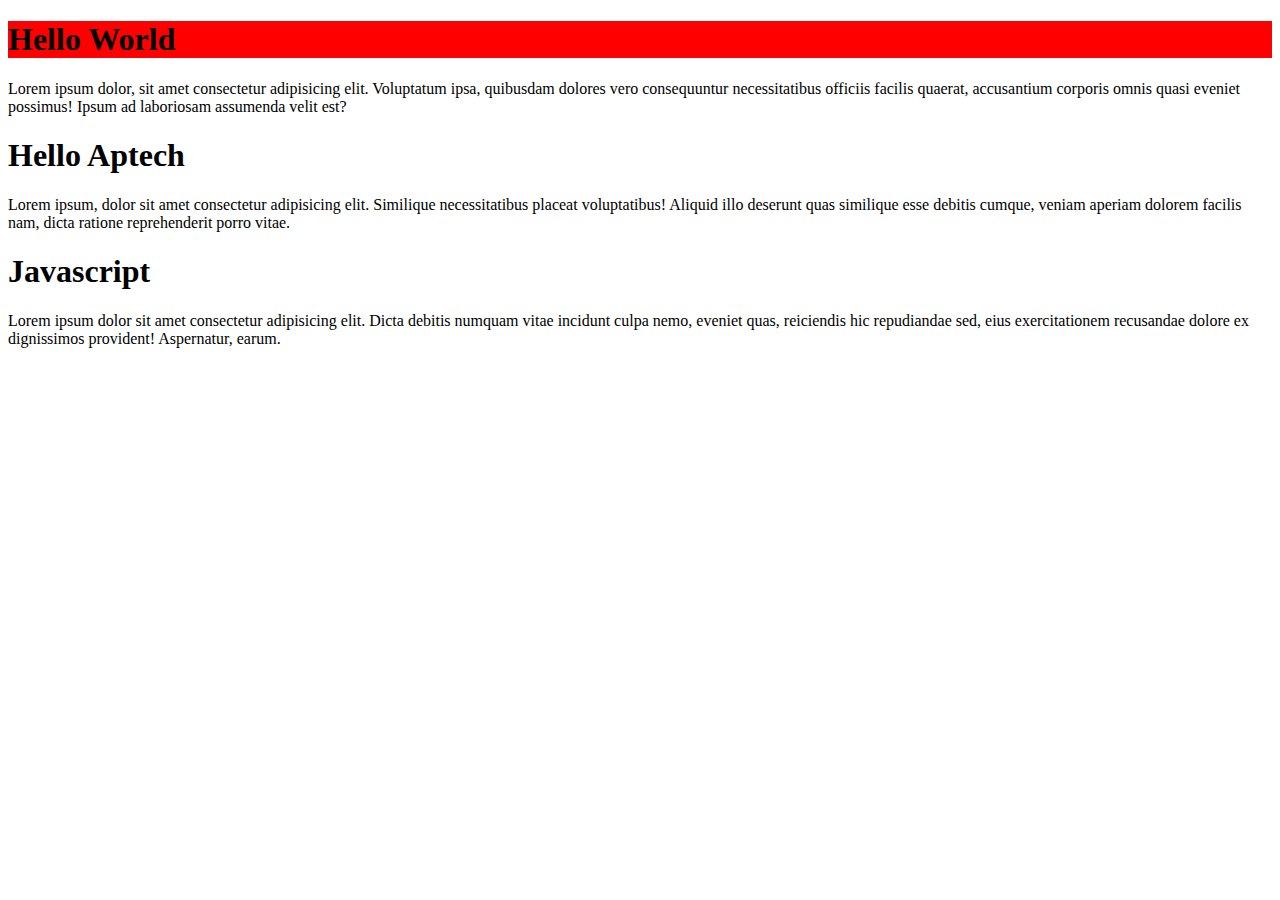
<file: inlineCss.html>
<!DOCTYPE html>
<html lang="en">
<head>
    <meta charset="UTF-8">
    <meta name="viewport" content="width=device-width, initial-scale=1.0">
    <title>Inline Css</title>
</head>
<body>
    <h1 style="background-color: red;">Hello World</h1>
    <p>Lorem ipsum dolor, sit amet consectetur adipisicing elit. Voluptatum ipsa, quibusdam dolores vero consequuntur necessitatibus officiis facilis quaerat, accusantium corporis omnis quasi eveniet possimus! Ipsum ad laboriosam assumenda velit est?</p>
    <h1>Hello Aptech</h1>
    <p>Lorem ipsum, dolor sit amet consectetur adipisicing elit. Similique necessitatibus placeat voluptatibus! Aliquid illo deserunt quas similique esse debitis cumque, veniam aperiam dolorem facilis nam, dicta ratione reprehenderit porro vitae.</p>
    <h1>Javascript</h1>
    <p>Lorem ipsum dolor sit amet consectetur adipisicing elit. Dicta debitis numquam vitae incidunt culpa nemo, eveniet quas, reiciendis hic repudiandae sed, eius exercitationem recusandae dolore ex dignissimos provident! Aspernatur, earum.</p>
    
    
</body>
</html>
</file>
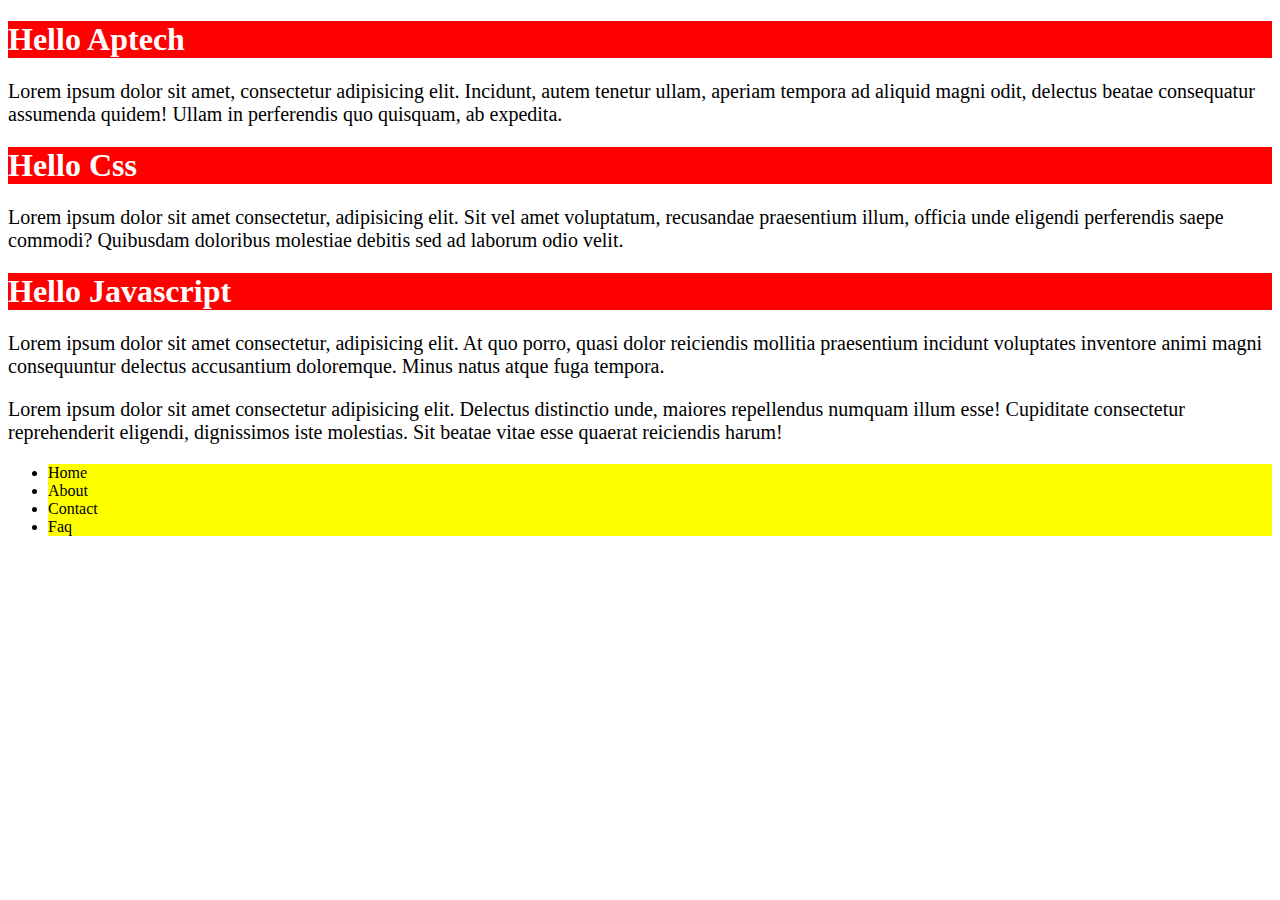
<file: internalCss.html>
<!DOCTYPE html>
<html lang="en">
<head>
    <meta charset="UTF-8">
    <meta name="viewport" content="width=device-width, initial-scale=1.0">
    <title>Internal Css</title>

    <style>
        h1{
            background-color: red;
            color:white;}
    p{
        font-size: 20px;}
    li{
        background-color: yellow;
        color: black;
    }
    </style>
    
</head>
<body>
    <h1>Hello Aptech</h1>
    <p>Lorem ipsum dolor sit amet, consectetur adipisicing elit. Incidunt, autem tenetur ullam, aperiam tempora ad aliquid magni odit, delectus beatae consequatur assumenda quidem! Ullam in perferendis quo quisquam, ab expedita.</p>
    <h1>Hello Css</h1>
    <p>Lorem ipsum dolor sit amet consectetur, adipisicing elit. Sit vel amet voluptatum, recusandae praesentium illum, officia unde eligendi perferendis saepe commodi? Quibusdam doloribus molestiae debitis sed ad laborum odio velit.</p>
    <h1>Hello Javascript</h1>
    <p>Lorem ipsum dolor sit amet consectetur, adipisicing elit. At quo porro, quasi dolor reiciendis mollitia praesentium incidunt voluptates inventore animi magni consequuntur delectus accusantium doloremque. Minus natus atque fuga tempora.</p>
    <p>Lorem ipsum dolor sit amet consectetur adipisicing elit. Delectus distinctio unde, maiores repellendus numquam illum esse! Cupiditate consectetur reprehenderit eligendi, dignissimos iste molestias. Sit beatae vitae esse quaerat reiciendis harum!</p>
    <ul>
    <li>Home</li>
    <li>About</li>
    <li>Contact</li>
    <li>Faq</li>
</ul>
    
</body>
</html>
</file>
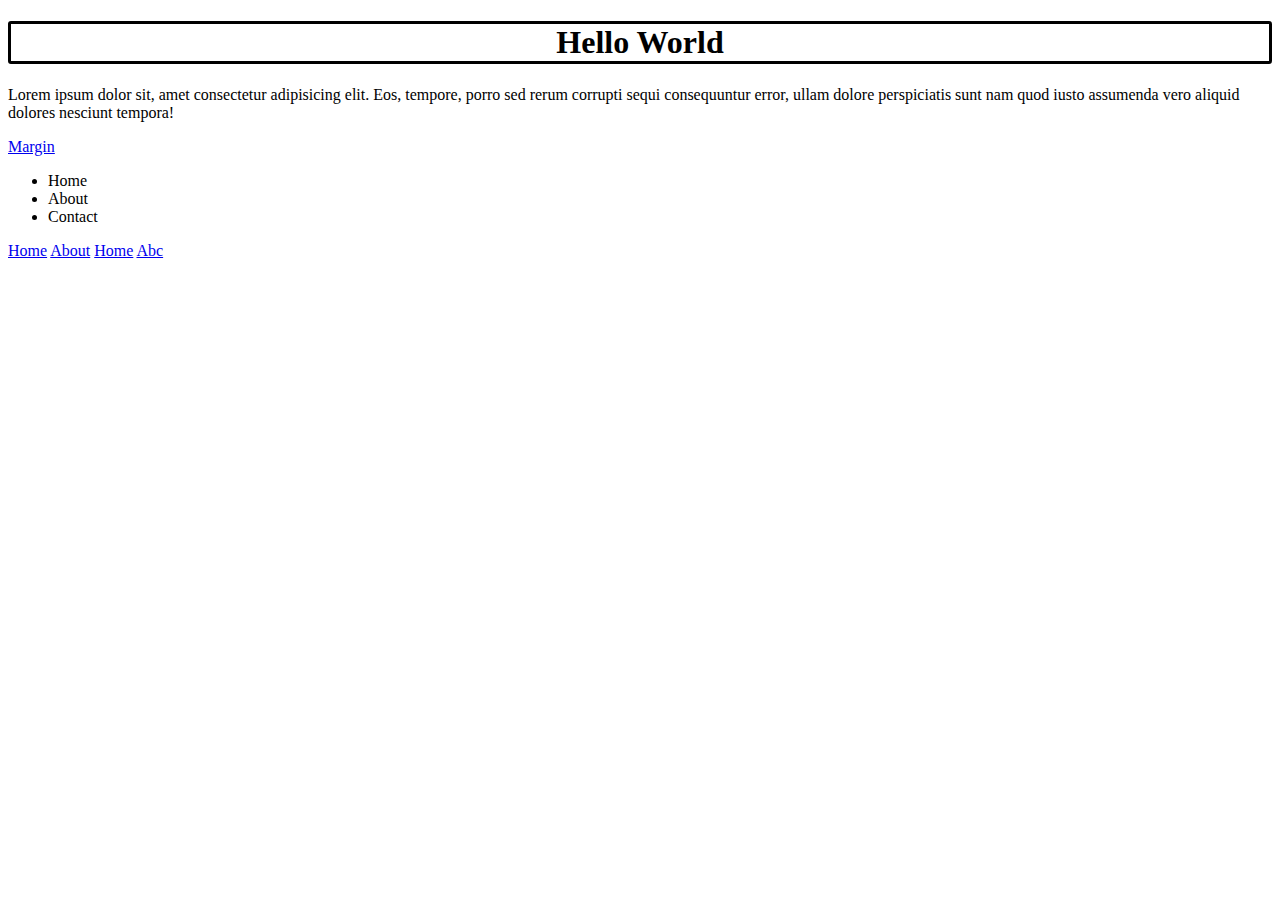
<file: borders/border.html>
<!DOCTYPE html>
<html lang="en">
<head>
    <meta charset="UTF-8">
    <meta name="viewport" content="width=device-width, initial-scale=1.0">
    <title>Borders</title>
    <style>
        h1{
            text-align: center;
            text-transform: capitalize;
        }
        .box h1{
            border: 3px solid black;
            border-radius: 3px;
        }

    </style>
</head>
<body>
    <div class="box"><h1>Hello World</h1></div>
    <p>Lorem ipsum dolor sit, amet consectetur adipisicing elit. Eos, tempore, porro sed rerum corrupti sequi consequuntur error, ullam dolore perspiciatis sunt nam quod iusto assumenda vero aliquid dolores nesciunt tempora!</p>
    <a href="../Margin/">Margin</a>
    <ul>
        <li>Home</li>
        <li>About</li>
        <li>Contact</li>
    </ul>
    
    <a href="../index.html">Home</a>
    <a href="../inlineCss.html">About</a>
    <a href="../internalCss.html">Home</a>
    <a href="../Images/image1.jpg">Abc</a>
    
</body>
</html>
</file>
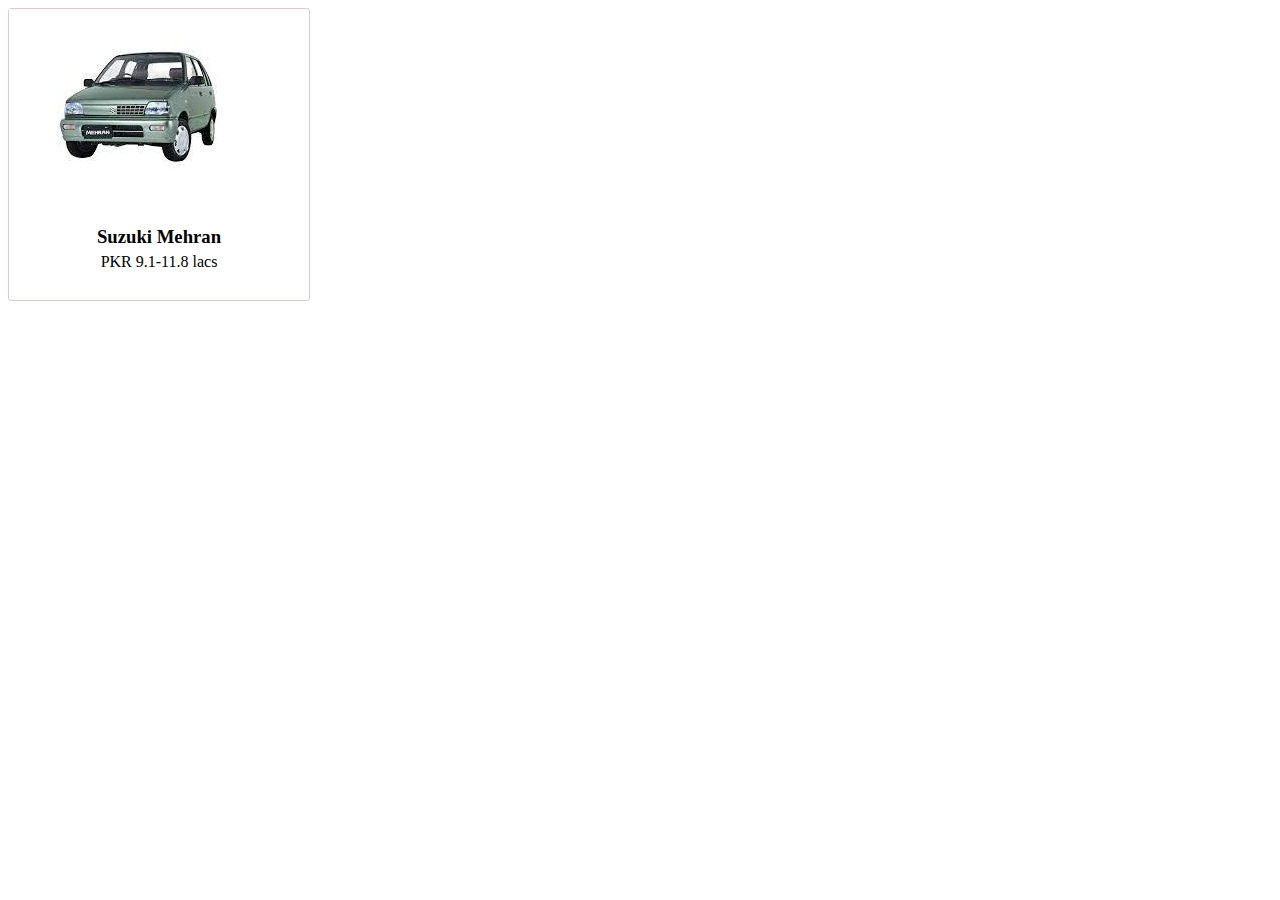
<file: Card/card.html>
<!DOCTYPE html>
<html lang="en">
<head>
    <meta charset="UTF-8">
    <meta name="viewport" content="width=device-width, initial-scale=1.0">
    <title>Document</title>
    <style>
        .col{
            width: 300px;
            border: 1px solid rgb(220, 202, 202);
            border-radius: 3px;
            

        }
       .col .card .card-img{
        <!-- border: 1px solid red; -->
       }
       .col .card .card-img img{
        <!-- border: 1px solid green; -->
        height: 280px;

       }
       .card-content h3{
        
        text-align: center;
       }
       .card-content p{
        
        text-align: center;
        position: relative;
        top: -13px;
       }
    </style>
</head>
<body>
    <section>
        <div class="container">
            <div class="row">
                <div class="col">
                    <div class="card">
                        <div class="card-img">
                            <img src="../Images/images.jpg" alt="">
                           

                        </div>
                        <div class="card-content">
                            <h3>Suzuki Mehran</h3>
                            <p>PKR 9.1-11.8 lacs</p>

                        </div>

                    </div>
                </div>

            </div>

        </div>
    </section>
    
</body>
</html>
</file>
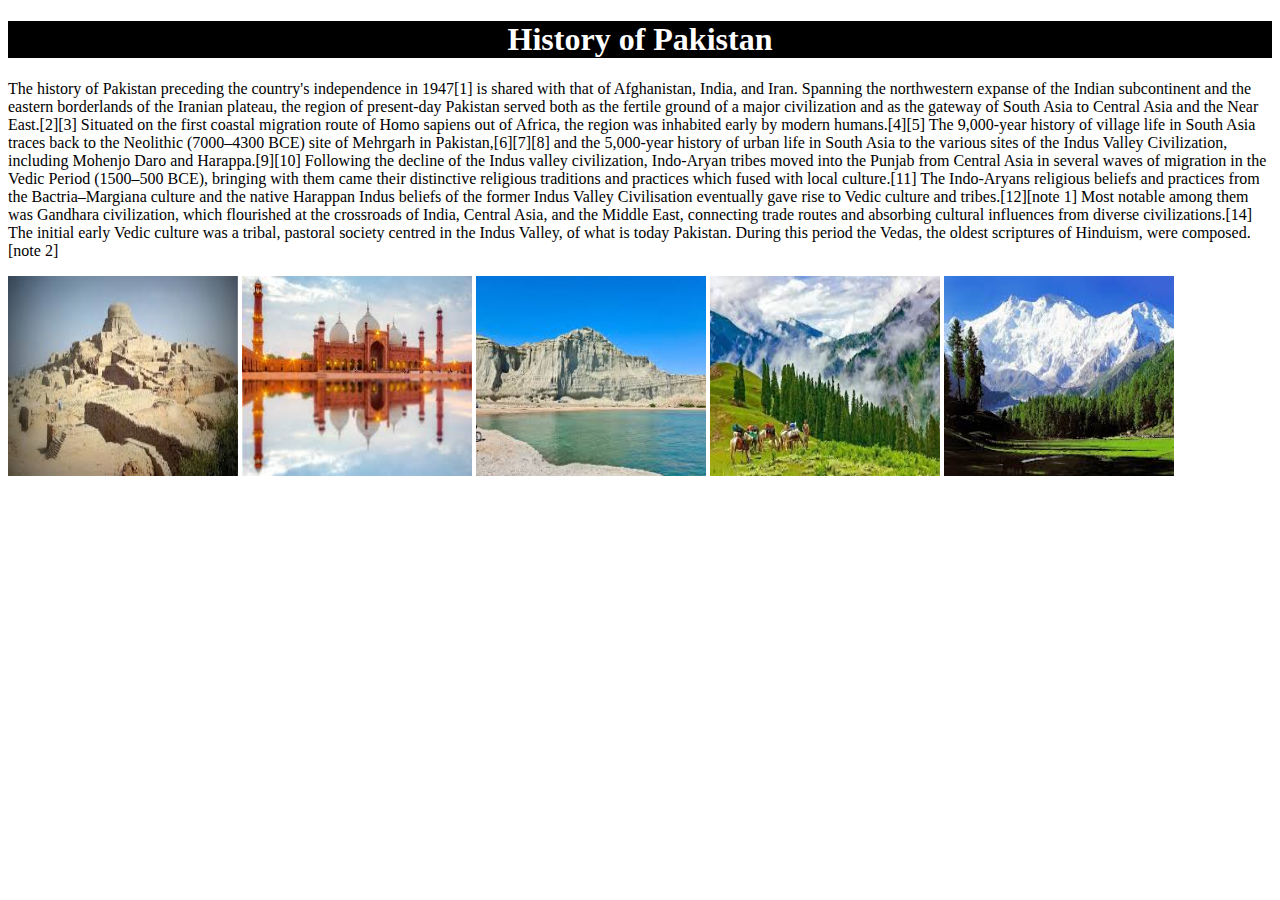
<file: ClassTask1/pakistan.html>
<!Doctype html>
<html>
<head>
<title>Pakistan</title>
</head>
<body>
<h1 style="color:white;text-align:center;background-color:black">History of Pakistan</h1>
<p>The history of Pakistan preceding the country's independence in 1947[1] is shared with that of Afghanistan, India, and Iran. Spanning the northwestern expanse of the Indian subcontinent and the eastern borderlands of the Iranian plateau, the region of present-day Pakistan served both as the fertile ground of a major civilization and as the gateway of South Asia to Central Asia and the Near East.[2][3]

Situated on the first coastal migration route of Homo sapiens out of Africa, the region was inhabited early by modern humans.[4][5] The 9,000-year history of village life in South Asia traces back to the Neolithic (7000–4300 BCE) site of Mehrgarh in Pakistan,[6][7][8] and the 5,000-year history of urban life in South Asia to the various sites of the Indus Valley Civilization, including Mohenjo Daro and Harappa.[9][10]

Following the decline of the Indus valley civilization, Indo-Aryan tribes moved into the Punjab from Central Asia in several waves of migration in the Vedic Period (1500–500 BCE), bringing with them came their distinctive religious traditions and practices which fused with local culture.[11] The Indo-Aryans religious beliefs and practices from the Bactria–Margiana culture and the native Harappan Indus beliefs of the former Indus Valley Civilisation eventually gave rise to Vedic culture and tribes.[12][note 1] Most notable among them was Gandhara civilization, which flourished at the crossroads of India, Central Asia, and the Middle East, connecting trade routes and absorbing cultural influences from diverse civilizations.[14] The initial early Vedic culture was a tribal, pastoral society centred in the Indus Valley, of what is today Pakistan. During this period the Vedas, the oldest scriptures of Hinduism, were composed.[note 2]</p>

<img src="Images/image1.jpg" style="height:200px;width:230px">
<img src="Images/image2.jpg" style="height:200px;width:230px">
<img src="Images/image3.jpg" style="height:200px;width:230px">
<img src="Images/image4.jpg" style="height:200px;width:230px">
<img src="Images/image5.jpg" style="height:200px;width:230px">

</body>
</html>
</file>
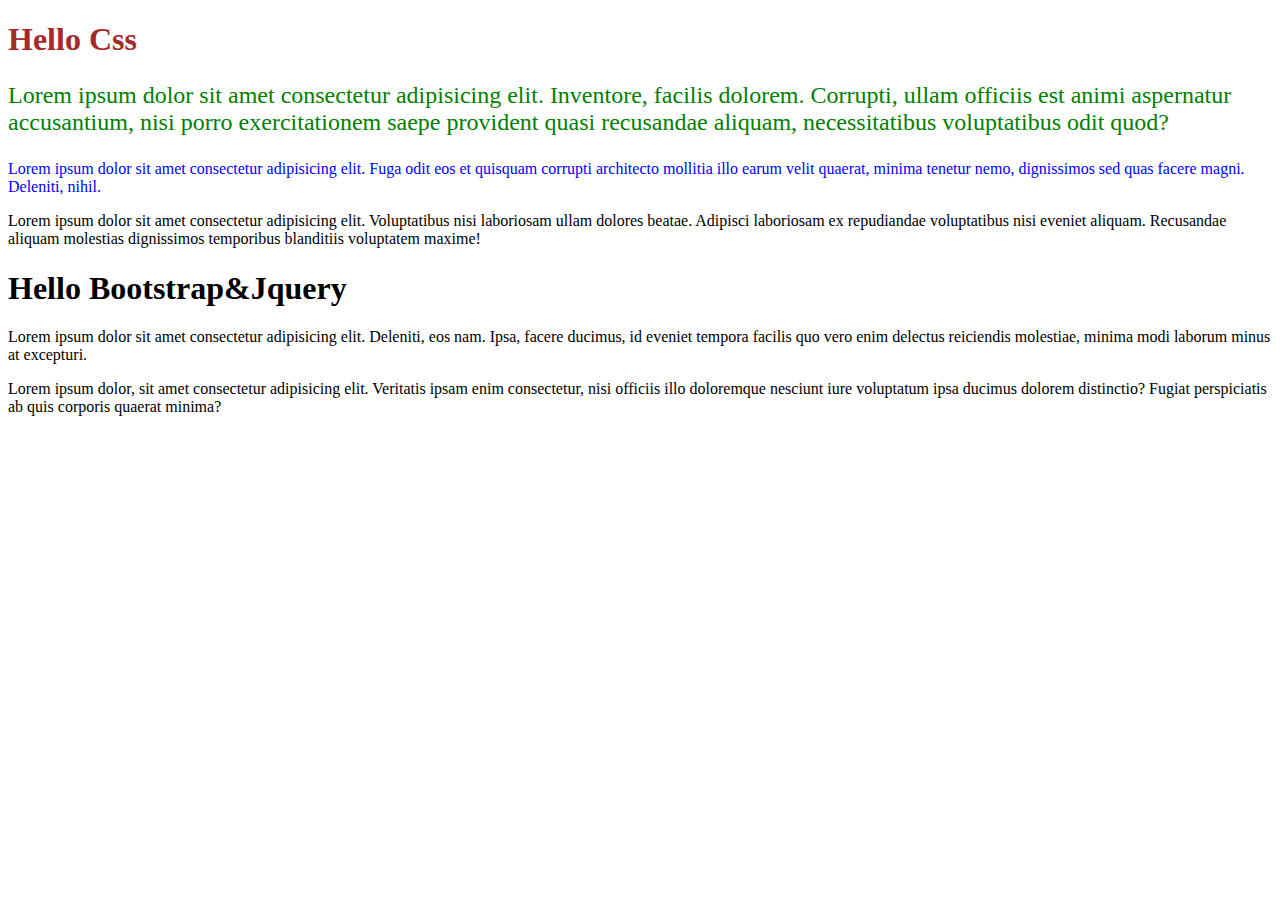
<file: internalcss/internalcss.html>
<!DOCTYPE html>
<html lang="en">
<head>
    <meta charset="UTF-8">
    <meta name="viewport" content="width=device-width, initial-scale=1.0">
    <title>internalCss</title>
    <style>
        .para1{color: blue;}
        .p1{color: green;
        font-size: 24px;}
        #c1{color: brown !important;}
        
        


    </style>
    
</head>
<body>
    <h1 style="color: blue;" id="c1">Hello Css</h1>
    <p class="para1 p1">Lorem ipsum dolor sit amet consectetur adipisicing elit. Inventore, facilis dolorem. Corrupti, ullam officiis est animi aspernatur accusantium, nisi porro exercitationem saepe provident quasi recusandae aliquam, necessitatibus voluptatibus odit quod?</p>
    <p class="para1">Lorem ipsum dolor sit amet consectetur adipisicing elit. Fuga odit eos et quisquam corrupti architecto mollitia illo earum velit quaerat, minima tenetur nemo, dignissimos sed quas facere magni. Deleniti, nihil.</p>
    <p>Lorem ipsum dolor sit amet consectetur adipisicing elit. Voluptatibus nisi laboriosam ullam dolores beatae. Adipisci laboriosam ex repudiandae voluptatibus nisi eveniet aliquam. Recusandae aliquam molestias dignissimos temporibus blanditiis voluptatem maxime!</p>
    <h1 class="C2">Hello Bootstrap&Jquery</h1>
    <p>Lorem ipsum dolor sit amet consectetur adipisicing elit. Deleniti, eos nam. Ipsa, facere ducimus, id eveniet tempora facilis quo vero enim delectus reiciendis molestiae, minima modi laborum minus at excepturi.</p>
    <p>Lorem ipsum dolor, sit amet consectetur adipisicing elit. Veritatis ipsam enim consectetur, nisi officiis illo doloremque nesciunt iure voluptatum ipsa ducimus dolorem distinctio? Fugiat perspiciatis ab quis corporis quaerat minima?</p>
    
</body>
</html>
</file>
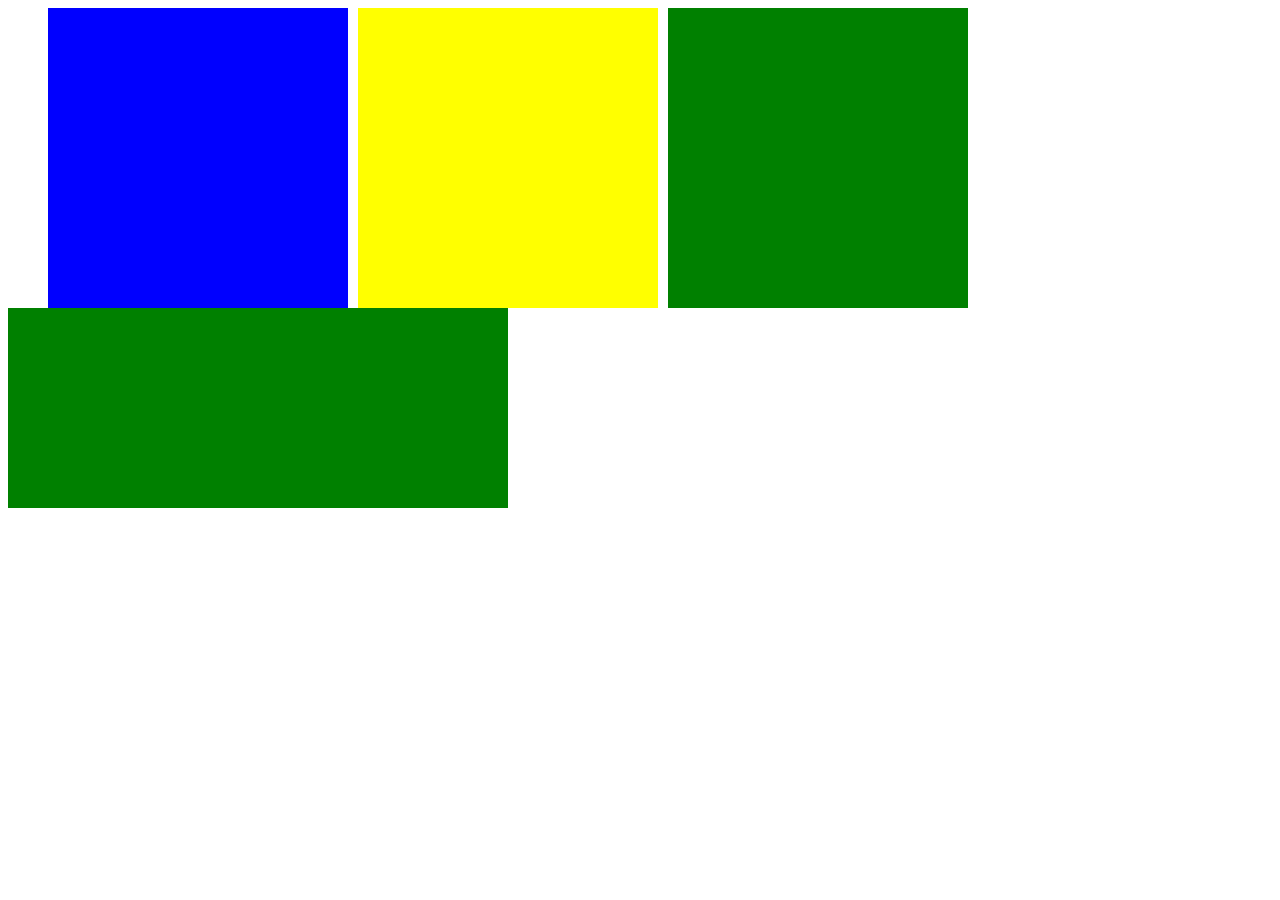
<file: Margin/margin.html>
<!DOCTYPE html>
<html lang="en">
<head>
    <meta charset="UTF-8">
    <meta name="viewport" content="width=device-width, initial-scale=1.0">
    <title>Margin</title>
</head>
<style>
    #marginsection .container .row .col {
        height: 300px;
        width: 300px;
       

    }
    .col1{
        background-color: blue;
        margin-left: 40px;
    }
    .col2{
        background-color: yellow;
        margin-left: 350px;
        margin-top: -300px;
    }
    .col3{
        background-color: green;
        margin-left: 660px;
        margin-top: -300px;
    }

    #ShortHand .container .row .col{
        height: 100px;
        width: 500px;
        background-color:green;

    }
    #marginShortHand .container .row .c1{
        background-color: aqua;
        margin: 0px auto;
    }
    </style>
<body>
    <section id="marginsection">
        <div class="container">
            <div class="row">
                <div class="col col1" ></div>
                <div class="col col2"></div>
                <div class="col col3"></div>
                
            </div>

        </div>

    </section>

    <section id="ShortHand">
        <div class="container">
            <div class="row">
                <div class="col c1"></div>
                <div class="col c2"></div>

            </div>

        </div>

    </section>
    
</body>
</html>
</file>
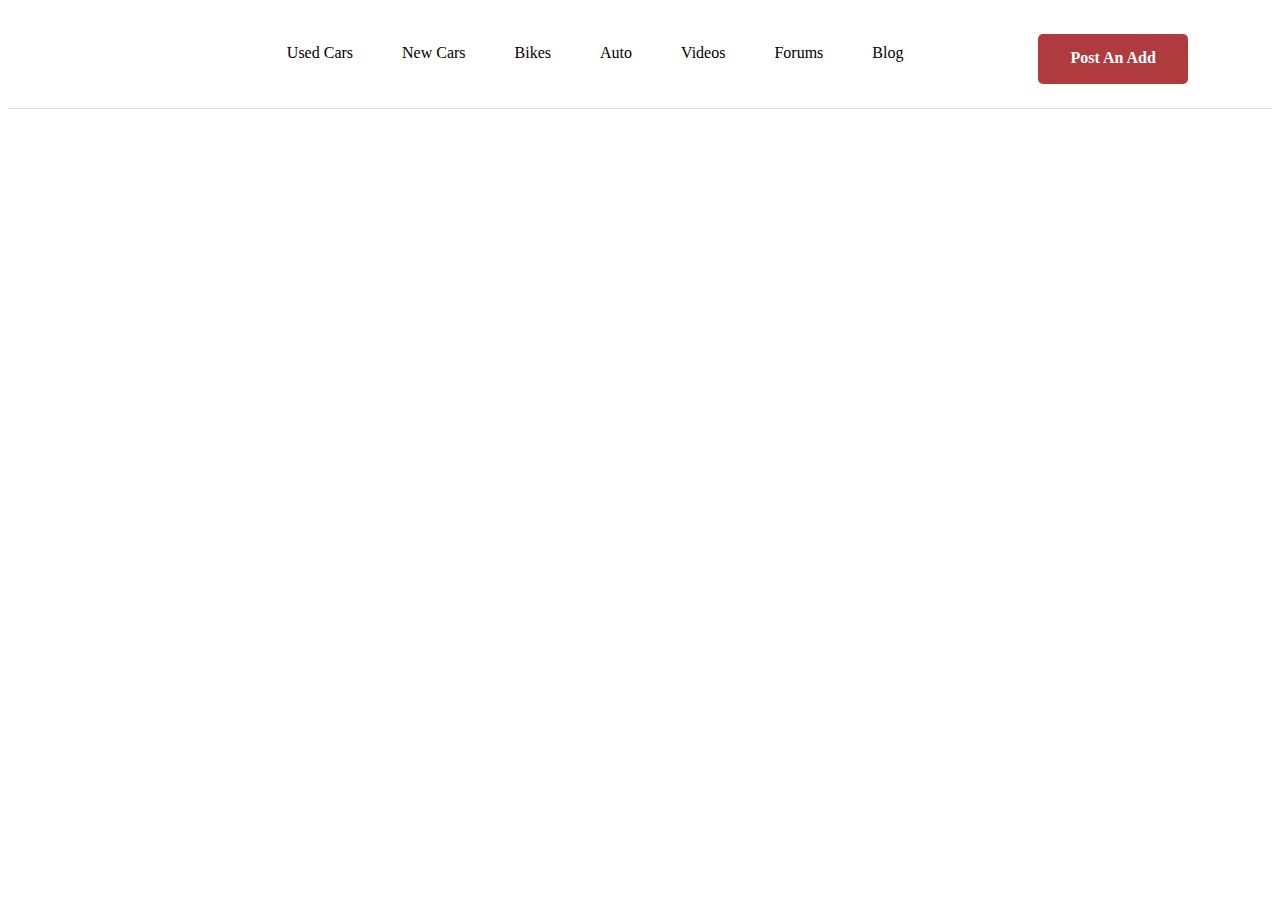
<file: Nav/nav.html>
<!DOCTYPE html>
<html lang="en">
<head>
    <meta charset="UTF-8">
    <meta name="viewport" content="width=device-width, initial-scale=1.0">
    <title>Nav</title>
    <link rel="stylesheet" href="./style.css">
</head>
<body>
    <header>
        <div class="container">
            <div class="row">
                <div class="col col1">
                    <div class="logo">

                    </div>
                </div>
                <div class="col col2">
                    <div class="nav">
                        <ul>
                            <li>Used Cars</li>
                            <li> New Cars</li>
                            <li> Bikes</li>
                            <li>Auto</li>
                            <li>Videos</li>
                            <li>Forums</li>
                            <li>Blog</li>
                        </ul>
                    </div>
                </div>
                <div class="col col3">
                    <div class="btn">
                        <p>Post An Add</p>
                    </div>
                </div>
            </div>
        </div>
    </header>
    
</body>
</html>
</file>
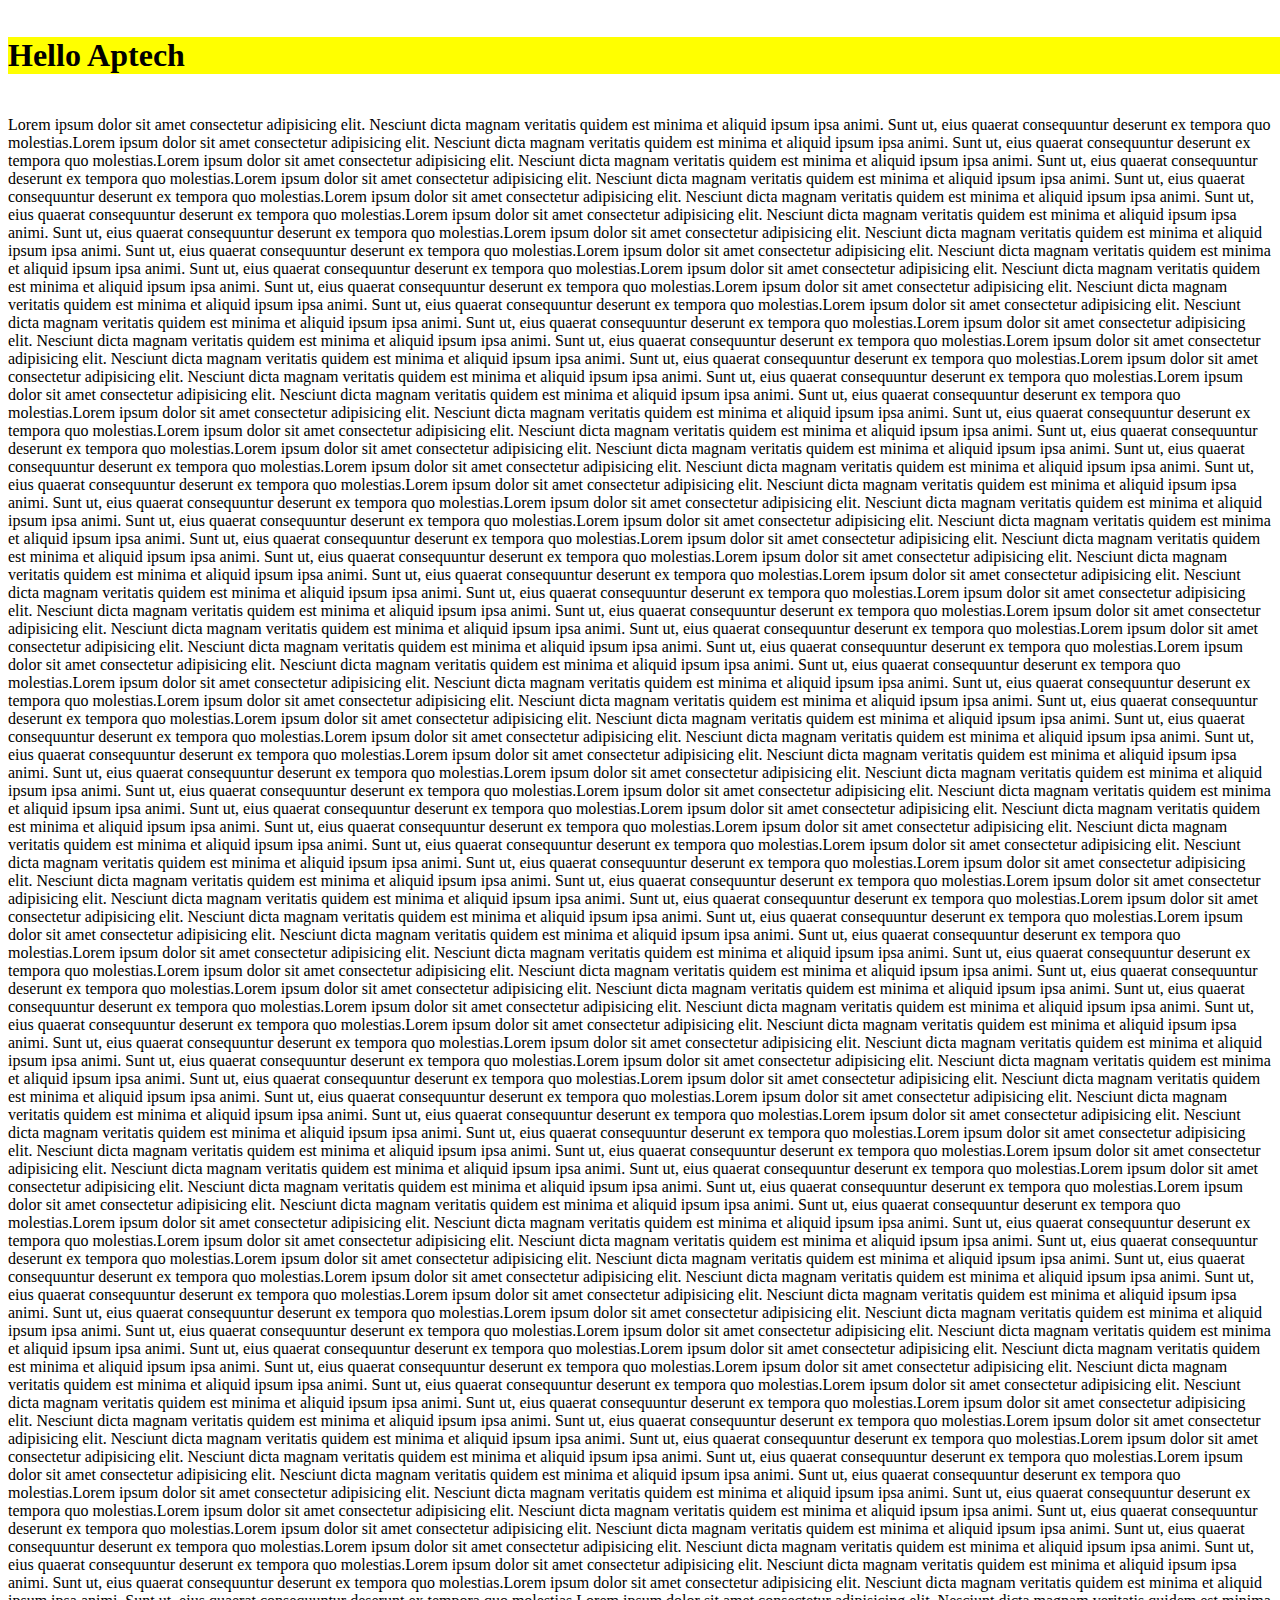
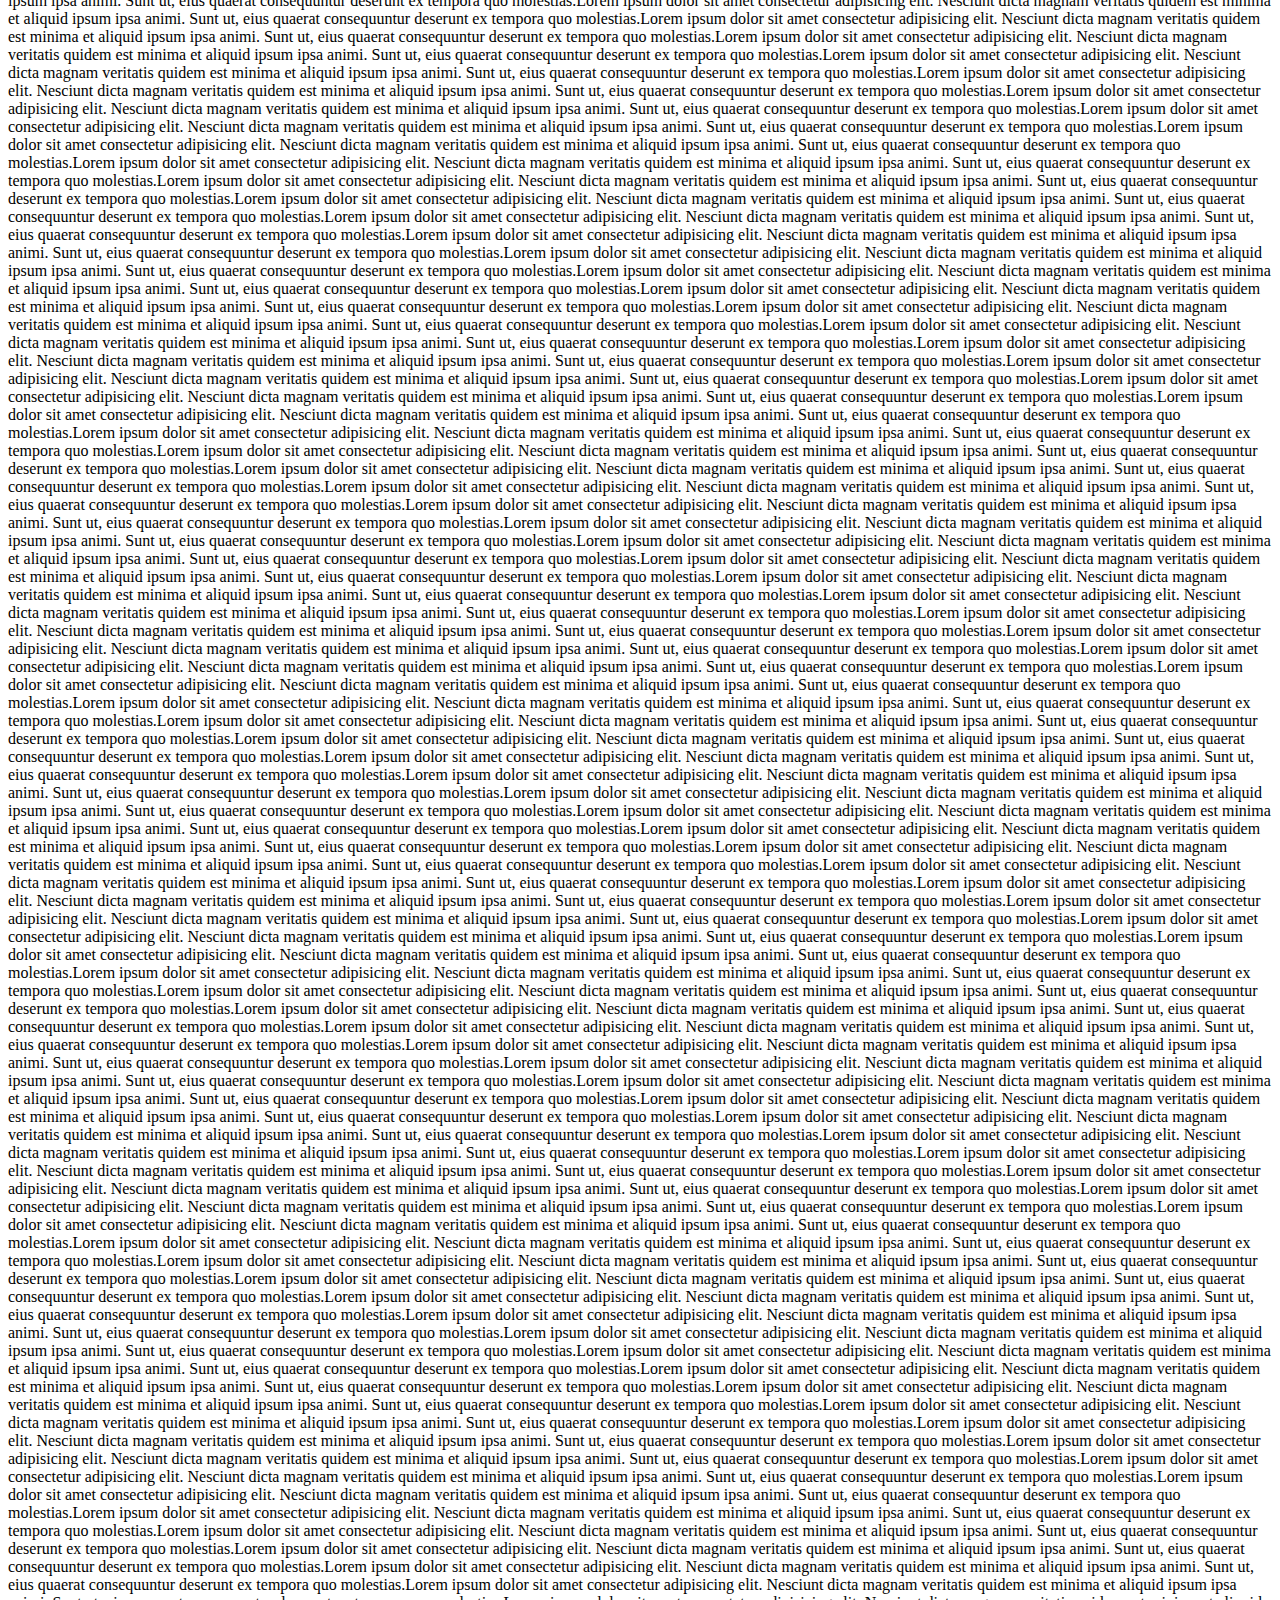
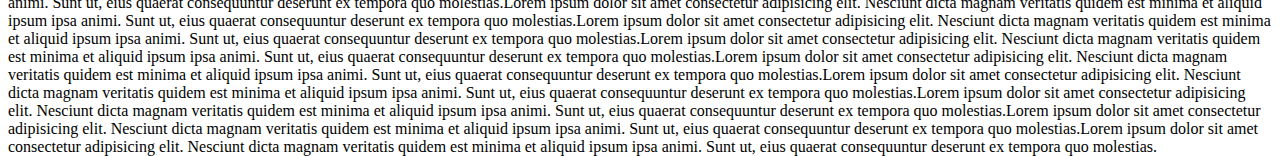
<file: Position/fixed.html>
<!DOCTYPE html>
<html lang="en">
<head>
    <meta charset="UTF-8">
    <meta name="viewport" content="width=device-width, initial-scale=1.0">
    <title>fixed</title>
    <style>
        h1{
            background-color: yellow;
            position: fixed;
            width: 100%;
            z-index: 1;
        }
        .c2{
            position: relative;
            top: 100px;
            
        }
    </style>
</head>
<body>
    <section>
        <div class="container">
            <div class="row">
                <div class="col"><h1>Hello Aptech</h1></div>
                <div class="col c2">
                    <p>Lorem ipsum dolor sit amet consectetur adipisicing elit. Nesciunt dicta magnam veritatis quidem est minima et aliquid ipsum ipsa animi. Sunt ut, eius quaerat consequuntur deserunt ex tempora quo molestias.Lorem ipsum dolor sit amet consectetur adipisicing elit. Nesciunt dicta magnam veritatis quidem est minima et aliquid ipsum ipsa animi. Sunt ut, eius quaerat consequuntur deserunt ex tempora quo molestias.Lorem ipsum dolor sit amet consectetur adipisicing elit. Nesciunt dicta magnam veritatis quidem est minima et aliquid ipsum ipsa animi. Sunt ut, eius quaerat consequuntur deserunt ex tempora quo molestias.Lorem ipsum dolor sit amet consectetur adipisicing elit. Nesciunt dicta magnam veritatis quidem est minima et aliquid ipsum ipsa animi. Sunt ut, eius quaerat consequuntur deserunt ex tempora quo molestias.Lorem ipsum dolor sit amet consectetur adipisicing elit. Nesciunt dicta magnam veritatis quidem est minima et aliquid ipsum ipsa animi. Sunt ut, eius quaerat consequuntur deserunt ex tempora quo molestias.Lorem ipsum dolor sit amet consectetur adipisicing elit. Nesciunt dicta magnam veritatis quidem est minima et aliquid ipsum ipsa animi. Sunt ut, eius quaerat consequuntur deserunt ex tempora quo molestias.Lorem ipsum dolor sit amet consectetur adipisicing elit. Nesciunt dicta magnam veritatis quidem est minima et aliquid ipsum ipsa animi. Sunt ut, eius quaerat consequuntur deserunt ex tempora quo molestias.Lorem ipsum dolor sit amet consectetur adipisicing elit. Nesciunt dicta magnam veritatis quidem est minima et aliquid ipsum ipsa animi. Sunt ut, eius quaerat consequuntur deserunt ex tempora quo molestias.Lorem ipsum dolor sit amet consectetur adipisicing elit. Nesciunt dicta magnam veritatis quidem est minima et aliquid ipsum ipsa animi. Sunt ut, eius quaerat consequuntur deserunt ex tempora quo molestias.Lorem ipsum dolor sit amet consectetur adipisicing elit. Nesciunt dicta magnam veritatis quidem est minima et aliquid ipsum ipsa animi. Sunt ut, eius quaerat consequuntur deserunt ex tempora quo molestias.Lorem ipsum dolor sit amet consectetur adipisicing elit. Nesciunt dicta magnam veritatis quidem est minima et aliquid ipsum ipsa animi. Sunt ut, eius quaerat consequuntur deserunt ex tempora quo molestias.Lorem ipsum dolor sit amet consectetur adipisicing elit. Nesciunt dicta magnam veritatis quidem est minima et aliquid ipsum ipsa animi. Sunt ut, eius quaerat consequuntur deserunt ex tempora quo molestias.Lorem ipsum dolor sit amet consectetur adipisicing elit. Nesciunt dicta magnam veritatis quidem est minima et aliquid ipsum ipsa animi. Sunt ut, eius quaerat consequuntur deserunt ex tempora quo molestias.Lorem ipsum dolor sit amet consectetur adipisicing elit. Nesciunt dicta magnam veritatis quidem est minima et aliquid ipsum ipsa animi. Sunt ut, eius quaerat consequuntur deserunt ex tempora quo molestias.Lorem ipsum dolor sit amet consectetur adipisicing elit. Nesciunt dicta magnam veritatis quidem est minima et aliquid ipsum ipsa animi. Sunt ut, eius quaerat consequuntur deserunt ex tempora quo molestias.Lorem ipsum dolor sit amet consectetur adipisicing elit. Nesciunt dicta magnam veritatis quidem est minima et aliquid ipsum ipsa animi. Sunt ut, eius quaerat consequuntur deserunt ex tempora quo molestias.Lorem ipsum dolor sit amet consectetur adipisicing elit. Nesciunt dicta magnam veritatis quidem est minima et aliquid ipsum ipsa animi. Sunt ut, eius quaerat consequuntur deserunt ex tempora quo molestias.Lorem ipsum dolor sit amet consectetur adipisicing elit. Nesciunt dicta magnam veritatis quidem est minima et aliquid ipsum ipsa animi. Sunt ut, eius quaerat consequuntur deserunt ex tempora quo molestias.Lorem ipsum dolor sit amet consectetur adipisicing elit. Nesciunt dicta magnam veritatis quidem est minima et aliquid ipsum ipsa animi. Sunt ut, eius quaerat consequuntur deserunt ex tempora quo molestias.Lorem ipsum dolor sit amet consectetur adipisicing elit. Nesciunt dicta magnam veritatis quidem est minima et aliquid ipsum ipsa animi. Sunt ut, eius quaerat consequuntur deserunt ex tempora quo molestias.Lorem ipsum dolor sit amet consectetur adipisicing elit. Nesciunt dicta magnam veritatis quidem est minima et aliquid ipsum ipsa animi. Sunt ut, eius quaerat consequuntur deserunt ex tempora quo molestias.Lorem ipsum dolor sit amet consectetur adipisicing elit. Nesciunt dicta magnam veritatis quidem est minima et aliquid ipsum ipsa animi. Sunt ut, eius quaerat consequuntur deserunt ex tempora quo molestias.Lorem ipsum dolor sit amet consectetur adipisicing elit. Nesciunt dicta magnam veritatis quidem est minima et aliquid ipsum ipsa animi. Sunt ut, eius quaerat consequuntur deserunt ex tempora quo molestias.Lorem ipsum dolor sit amet consectetur adipisicing elit. Nesciunt dicta magnam veritatis quidem est minima et aliquid ipsum ipsa animi. Sunt ut, eius quaerat consequuntur deserunt ex tempora quo molestias.Lorem ipsum dolor sit amet consectetur adipisicing elit. Nesciunt dicta magnam veritatis quidem est minima et aliquid ipsum ipsa animi. Sunt ut, eius quaerat consequuntur deserunt ex tempora quo molestias.Lorem ipsum dolor sit amet consectetur adipisicing elit. Nesciunt dicta magnam veritatis quidem est minima et aliquid ipsum ipsa animi. Sunt ut, eius quaerat consequuntur deserunt ex tempora quo molestias.Lorem ipsum dolor sit amet consectetur adipisicing elit. Nesciunt dicta magnam veritatis quidem est minima et aliquid ipsum ipsa animi. Sunt ut, eius quaerat consequuntur deserunt ex tempora quo molestias.Lorem ipsum dolor sit amet consectetur adipisicing elit. Nesciunt dicta magnam veritatis quidem est minima et aliquid ipsum ipsa animi. Sunt ut, eius quaerat consequuntur deserunt ex tempora quo molestias.Lorem ipsum dolor sit amet consectetur adipisicing elit. Nesciunt dicta magnam veritatis quidem est minima et aliquid ipsum ipsa animi. Sunt ut, eius quaerat consequuntur deserunt ex tempora quo molestias.Lorem ipsum dolor sit amet consectetur adipisicing elit. Nesciunt dicta magnam veritatis quidem est minima et aliquid ipsum ipsa animi. Sunt ut, eius quaerat consequuntur deserunt ex tempora quo molestias.Lorem ipsum dolor sit amet consectetur adipisicing elit. Nesciunt dicta magnam veritatis quidem est minima et aliquid ipsum ipsa animi. Sunt ut, eius quaerat consequuntur deserunt ex tempora quo molestias.Lorem ipsum dolor sit amet consectetur adipisicing elit. Nesciunt dicta magnam veritatis quidem est minima et aliquid ipsum ipsa animi. Sunt ut, eius quaerat consequuntur deserunt ex tempora quo molestias.Lorem ipsum dolor sit amet consectetur adipisicing elit. Nesciunt dicta magnam veritatis quidem est minima et aliquid ipsum ipsa animi. Sunt ut, eius quaerat consequuntur deserunt ex tempora quo molestias.Lorem ipsum dolor sit amet consectetur adipisicing elit. Nesciunt dicta magnam veritatis quidem est minima et aliquid ipsum ipsa animi. Sunt ut, eius quaerat consequuntur deserunt ex tempora quo molestias.Lorem ipsum dolor sit amet consectetur adipisicing elit. Nesciunt dicta magnam veritatis quidem est minima et aliquid ipsum ipsa animi. Sunt ut, eius quaerat consequuntur deserunt ex tempora quo molestias.Lorem ipsum dolor sit amet consectetur adipisicing elit. Nesciunt dicta magnam veritatis quidem est minima et aliquid ipsum ipsa animi. Sunt ut, eius quaerat consequuntur deserunt ex tempora quo molestias.Lorem ipsum dolor sit amet consectetur adipisicing elit. Nesciunt dicta magnam veritatis quidem est minima et aliquid ipsum ipsa animi. Sunt ut, eius quaerat consequuntur deserunt ex tempora quo molestias.Lorem ipsum dolor sit amet consectetur adipisicing elit. Nesciunt dicta magnam veritatis quidem est minima et aliquid ipsum ipsa animi. Sunt ut, eius quaerat consequuntur deserunt ex tempora quo molestias.Lorem ipsum dolor sit amet consectetur adipisicing elit. Nesciunt dicta magnam veritatis quidem est minima et aliquid ipsum ipsa animi. Sunt ut, eius quaerat consequuntur deserunt ex tempora quo molestias.Lorem ipsum dolor sit amet consectetur adipisicing elit. Nesciunt dicta magnam veritatis quidem est minima et aliquid ipsum ipsa animi. Sunt ut, eius quaerat consequuntur deserunt ex tempora quo molestias.Lorem ipsum dolor sit amet consectetur adipisicing elit. Nesciunt dicta magnam veritatis quidem est minima et aliquid ipsum ipsa animi. Sunt ut, eius quaerat consequuntur deserunt ex tempora quo molestias.Lorem ipsum dolor sit amet consectetur adipisicing elit. Nesciunt dicta magnam veritatis quidem est minima et aliquid ipsum ipsa animi. Sunt ut, eius quaerat consequuntur deserunt ex tempora quo molestias.Lorem ipsum dolor sit amet consectetur adipisicing elit. Nesciunt dicta magnam veritatis quidem est minima et aliquid ipsum ipsa animi. Sunt ut, eius quaerat consequuntur deserunt ex tempora quo molestias.Lorem ipsum dolor sit amet consectetur adipisicing elit. Nesciunt dicta magnam veritatis quidem est minima et aliquid ipsum ipsa animi. Sunt ut, eius quaerat consequuntur deserunt ex tempora quo molestias.Lorem ipsum dolor sit amet consectetur adipisicing elit. Nesciunt dicta magnam veritatis quidem est minima et aliquid ipsum ipsa animi. Sunt ut, eius quaerat consequuntur deserunt ex tempora quo molestias.Lorem ipsum dolor sit amet consectetur adipisicing elit. Nesciunt dicta magnam veritatis quidem est minima et aliquid ipsum ipsa animi. Sunt ut, eius quaerat consequuntur deserunt ex tempora quo molestias.Lorem ipsum dolor sit amet consectetur adipisicing elit. Nesciunt dicta magnam veritatis quidem est minima et aliquid ipsum ipsa animi. Sunt ut, eius quaerat consequuntur deserunt ex tempora quo molestias.Lorem ipsum dolor sit amet consectetur adipisicing elit. Nesciunt dicta magnam veritatis quidem est minima et aliquid ipsum ipsa animi. Sunt ut, eius quaerat consequuntur deserunt ex tempora quo molestias.Lorem ipsum dolor sit amet consectetur adipisicing elit. Nesciunt dicta magnam veritatis quidem est minima et aliquid ipsum ipsa animi. Sunt ut, eius quaerat consequuntur deserunt ex tempora quo molestias.Lorem ipsum dolor sit amet consectetur adipisicing elit. Nesciunt dicta magnam veritatis quidem est minima et aliquid ipsum ipsa animi. Sunt ut, eius quaerat consequuntur deserunt ex tempora quo molestias.Lorem ipsum dolor sit amet consectetur adipisicing elit. Nesciunt dicta magnam veritatis quidem est minima et aliquid ipsum ipsa animi. Sunt ut, eius quaerat consequuntur deserunt ex tempora quo molestias.Lorem ipsum dolor sit amet consectetur adipisicing elit. Nesciunt dicta magnam veritatis quidem est minima et aliquid ipsum ipsa animi. Sunt ut, eius quaerat consequuntur deserunt ex tempora quo molestias.Lorem ipsum dolor sit amet consectetur adipisicing elit. Nesciunt dicta magnam veritatis quidem est minima et aliquid ipsum ipsa animi. Sunt ut, eius quaerat consequuntur deserunt ex tempora quo molestias.Lorem ipsum dolor sit amet consectetur adipisicing elit. Nesciunt dicta magnam veritatis quidem est minima et aliquid ipsum ipsa animi. Sunt ut, eius quaerat consequuntur deserunt ex tempora quo molestias.Lorem ipsum dolor sit amet consectetur adipisicing elit. Nesciunt dicta magnam veritatis quidem est minima et aliquid ipsum ipsa animi. Sunt ut, eius quaerat consequuntur deserunt ex tempora quo molestias.Lorem ipsum dolor sit amet consectetur adipisicing elit. Nesciunt dicta magnam veritatis quidem est minima et aliquid ipsum ipsa animi. Sunt ut, eius quaerat consequuntur deserunt ex tempora quo molestias.Lorem ipsum dolor sit amet consectetur adipisicing elit. Nesciunt dicta magnam veritatis quidem est minima et aliquid ipsum ipsa animi. Sunt ut, eius quaerat consequuntur deserunt ex tempora quo molestias.Lorem ipsum dolor sit amet consectetur adipisicing elit. Nesciunt dicta magnam veritatis quidem est minima et aliquid ipsum ipsa animi. Sunt ut, eius quaerat consequuntur deserunt ex tempora quo molestias.Lorem ipsum dolor sit amet consectetur adipisicing elit. Nesciunt dicta magnam veritatis quidem est minima et aliquid ipsum ipsa animi. Sunt ut, eius quaerat consequuntur deserunt ex tempora quo molestias.Lorem ipsum dolor sit amet consectetur adipisicing elit. Nesciunt dicta magnam veritatis quidem est minima et aliquid ipsum ipsa animi. Sunt ut, eius quaerat consequuntur deserunt ex tempora quo molestias.Lorem ipsum dolor sit amet consectetur adipisicing elit. Nesciunt dicta magnam veritatis quidem est minima et aliquid ipsum ipsa animi. Sunt ut, eius quaerat consequuntur deserunt ex tempora quo molestias.Lorem ipsum dolor sit amet consectetur adipisicing elit. Nesciunt dicta magnam veritatis quidem est minima et aliquid ipsum ipsa animi. Sunt ut, eius quaerat consequuntur deserunt ex tempora quo molestias.Lorem ipsum dolor sit amet consectetur adipisicing elit. Nesciunt dicta magnam veritatis quidem est minima et aliquid ipsum ipsa animi. Sunt ut, eius quaerat consequuntur deserunt ex tempora quo molestias.Lorem ipsum dolor sit amet consectetur adipisicing elit. Nesciunt dicta magnam veritatis quidem est minima et aliquid ipsum ipsa animi. Sunt ut, eius quaerat consequuntur deserunt ex tempora quo molestias.Lorem ipsum dolor sit amet consectetur adipisicing elit. Nesciunt dicta magnam veritatis quidem est minima et aliquid ipsum ipsa animi. Sunt ut, eius quaerat consequuntur deserunt ex tempora quo molestias.Lorem ipsum dolor sit amet consectetur adipisicing elit. Nesciunt dicta magnam veritatis quidem est minima et aliquid ipsum ipsa animi. Sunt ut, eius quaerat consequuntur deserunt ex tempora quo molestias.Lorem ipsum dolor sit amet consectetur adipisicing elit. Nesciunt dicta magnam veritatis quidem est minima et aliquid ipsum ipsa animi. Sunt ut, eius quaerat consequuntur deserunt ex tempora quo molestias.Lorem ipsum dolor sit amet consectetur adipisicing elit. Nesciunt dicta magnam veritatis quidem est minima et aliquid ipsum ipsa animi. Sunt ut, eius quaerat consequuntur deserunt ex tempora quo molestias.Lorem ipsum dolor sit amet consectetur adipisicing elit. Nesciunt dicta magnam veritatis quidem est minima et aliquid ipsum ipsa animi. Sunt ut, eius quaerat consequuntur deserunt ex tempora quo molestias.Lorem ipsum dolor sit amet consectetur adipisicing elit. Nesciunt dicta magnam veritatis quidem est minima et aliquid ipsum ipsa animi. Sunt ut, eius quaerat consequuntur deserunt ex tempora quo molestias.Lorem ipsum dolor sit amet consectetur adipisicing elit. Nesciunt dicta magnam veritatis quidem est minima et aliquid ipsum ipsa animi. Sunt ut, eius quaerat consequuntur deserunt ex tempora quo molestias.Lorem ipsum dolor sit amet consectetur adipisicing elit. Nesciunt dicta magnam veritatis quidem est minima et aliquid ipsum ipsa animi. Sunt ut, eius quaerat consequuntur deserunt ex tempora quo molestias.Lorem ipsum dolor sit amet consectetur adipisicing elit. Nesciunt dicta magnam veritatis quidem est minima et aliquid ipsum ipsa animi. Sunt ut, eius quaerat consequuntur deserunt ex tempora quo molestias.Lorem ipsum dolor sit amet consectetur adipisicing elit. Nesciunt dicta magnam veritatis quidem est minima et aliquid ipsum ipsa animi. Sunt ut, eius quaerat consequuntur deserunt ex tempora quo molestias.Lorem ipsum dolor sit amet consectetur adipisicing elit. Nesciunt dicta magnam veritatis quidem est minima et aliquid ipsum ipsa animi. Sunt ut, eius quaerat consequuntur deserunt ex tempora quo molestias.Lorem ipsum dolor sit amet consectetur adipisicing elit. Nesciunt dicta magnam veritatis quidem est minima et aliquid ipsum ipsa animi. Sunt ut, eius quaerat consequuntur deserunt ex tempora quo molestias.Lorem ipsum dolor sit amet consectetur adipisicing elit. Nesciunt dicta magnam veritatis quidem est minima et aliquid ipsum ipsa animi. Sunt ut, eius quaerat consequuntur deserunt ex tempora quo molestias.Lorem ipsum dolor sit amet consectetur adipisicing elit. Nesciunt dicta magnam veritatis quidem est minima et aliquid ipsum ipsa animi. Sunt ut, eius quaerat consequuntur deserunt ex tempora quo molestias.Lorem ipsum dolor sit amet consectetur adipisicing elit. Nesciunt dicta magnam veritatis quidem est minima et aliquid ipsum ipsa animi. Sunt ut, eius quaerat consequuntur deserunt ex tempora quo molestias.Lorem ipsum dolor sit amet consectetur adipisicing elit. Nesciunt dicta magnam veritatis quidem est minima et aliquid ipsum ipsa animi. Sunt ut, eius quaerat consequuntur deserunt ex tempora quo molestias.Lorem ipsum dolor sit amet consectetur adipisicing elit. Nesciunt dicta magnam veritatis quidem est minima et aliquid ipsum ipsa animi. Sunt ut, eius quaerat consequuntur deserunt ex tempora quo molestias.Lorem ipsum dolor sit amet consectetur adipisicing elit. Nesciunt dicta magnam veritatis quidem est minima et aliquid ipsum ipsa animi. Sunt ut, eius quaerat consequuntur deserunt ex tempora quo molestias.Lorem ipsum dolor sit amet consectetur adipisicing elit. Nesciunt dicta magnam veritatis quidem est minima et aliquid ipsum ipsa animi. Sunt ut, eius quaerat consequuntur deserunt ex tempora quo molestias.Lorem ipsum dolor sit amet consectetur adipisicing elit. Nesciunt dicta magnam veritatis quidem est minima et aliquid ipsum ipsa animi. Sunt ut, eius quaerat consequuntur deserunt ex tempora quo molestias.Lorem ipsum dolor sit amet consectetur adipisicing elit. Nesciunt dicta magnam veritatis quidem est minima et aliquid ipsum ipsa animi. Sunt ut, eius quaerat consequuntur deserunt ex tempora quo molestias.Lorem ipsum dolor sit amet consectetur adipisicing elit. Nesciunt dicta magnam veritatis quidem est minima et aliquid ipsum ipsa animi. Sunt ut, eius quaerat consequuntur deserunt ex tempora quo molestias.Lorem ipsum dolor sit amet consectetur adipisicing elit. Nesciunt dicta magnam veritatis quidem est minima et aliquid ipsum ipsa animi. Sunt ut, eius quaerat consequuntur deserunt ex tempora quo molestias.Lorem ipsum dolor sit amet consectetur adipisicing elit. Nesciunt dicta magnam veritatis quidem est minima et aliquid ipsum ipsa animi. Sunt ut, eius quaerat consequuntur deserunt ex tempora quo molestias.Lorem ipsum dolor sit amet consectetur adipisicing elit. Nesciunt dicta magnam veritatis quidem est minima et aliquid ipsum ipsa animi. Sunt ut, eius quaerat consequuntur deserunt ex tempora quo molestias.Lorem ipsum dolor sit amet consectetur adipisicing elit. Nesciunt dicta magnam veritatis quidem est minima et aliquid ipsum ipsa animi. Sunt ut, eius quaerat consequuntur deserunt ex tempora quo molestias.Lorem ipsum dolor sit amet consectetur adipisicing elit. Nesciunt dicta magnam veritatis quidem est minima et aliquid ipsum ipsa animi. Sunt ut, eius quaerat consequuntur deserunt ex tempora quo molestias.Lorem ipsum dolor sit amet consectetur adipisicing elit. Nesciunt dicta magnam veritatis quidem est minima et aliquid ipsum ipsa animi. Sunt ut, eius quaerat consequuntur deserunt ex tempora quo molestias.Lorem ipsum dolor sit amet consectetur adipisicing elit. Nesciunt dicta magnam veritatis quidem est minima et aliquid ipsum ipsa animi. Sunt ut, eius quaerat consequuntur deserunt ex tempora quo molestias.Lorem ipsum dolor sit amet consectetur adipisicing elit. Nesciunt dicta magnam veritatis quidem est minima et aliquid ipsum ipsa animi. Sunt ut, eius quaerat consequuntur deserunt ex tempora quo molestias.Lorem ipsum dolor sit amet consectetur adipisicing elit. Nesciunt dicta magnam veritatis quidem est minima et aliquid ipsum ipsa animi. Sunt ut, eius quaerat consequuntur deserunt ex tempora quo molestias.Lorem ipsum dolor sit amet consectetur adipisicing elit. Nesciunt dicta magnam veritatis quidem est minima et aliquid ipsum ipsa animi. Sunt ut, eius quaerat consequuntur deserunt ex tempora quo molestias.Lorem ipsum dolor sit amet consectetur adipisicing elit. Nesciunt dicta magnam veritatis quidem est minima et aliquid ipsum ipsa animi. Sunt ut, eius quaerat consequuntur deserunt ex tempora quo molestias.Lorem ipsum dolor sit amet consectetur adipisicing elit. Nesciunt dicta magnam veritatis quidem est minima et aliquid ipsum ipsa animi. Sunt ut, eius quaerat consequuntur deserunt ex tempora quo molestias.Lorem ipsum dolor sit amet consectetur adipisicing elit. Nesciunt dicta magnam veritatis quidem est minima et aliquid ipsum ipsa animi. Sunt ut, eius quaerat consequuntur deserunt ex tempora quo molestias.Lorem ipsum dolor sit amet consectetur adipisicing elit. Nesciunt dicta magnam veritatis quidem est minima et aliquid ipsum ipsa animi. Sunt ut, eius quaerat consequuntur deserunt ex tempora quo molestias.Lorem ipsum dolor sit amet consectetur adipisicing elit. Nesciunt dicta magnam veritatis quidem est minima et aliquid ipsum ipsa animi. Sunt ut, eius quaerat consequuntur deserunt ex tempora quo molestias.Lorem ipsum dolor sit amet consectetur adipisicing elit. Nesciunt dicta magnam veritatis quidem est minima et aliquid ipsum ipsa animi. Sunt ut, eius quaerat consequuntur deserunt ex tempora quo molestias.Lorem ipsum dolor sit amet consectetur adipisicing elit. Nesciunt dicta magnam veritatis quidem est minima et aliquid ipsum ipsa animi. Sunt ut, eius quaerat consequuntur deserunt ex tempora quo molestias.Lorem ipsum dolor sit amet consectetur adipisicing elit. Nesciunt dicta magnam veritatis quidem est minima et aliquid ipsum ipsa animi. Sunt ut, eius quaerat consequuntur deserunt ex tempora quo molestias.Lorem ipsum dolor sit amet consectetur adipisicing elit. Nesciunt dicta magnam veritatis quidem est minima et aliquid ipsum ipsa animi. Sunt ut, eius quaerat consequuntur deserunt ex tempora quo molestias.Lorem ipsum dolor sit amet consectetur adipisicing elit. Nesciunt dicta magnam veritatis quidem est minima et aliquid ipsum ipsa animi. Sunt ut, eius quaerat consequuntur deserunt ex tempora quo molestias.Lorem ipsum dolor sit amet consectetur adipisicing elit. Nesciunt dicta magnam veritatis quidem est minima et aliquid ipsum ipsa animi. Sunt ut, eius quaerat consequuntur deserunt ex tempora quo molestias.Lorem ipsum dolor sit amet consectetur adipisicing elit. Nesciunt dicta magnam veritatis quidem est minima et aliquid ipsum ipsa animi. Sunt ut, eius quaerat consequuntur deserunt ex tempora quo molestias.Lorem ipsum dolor sit amet consectetur adipisicing elit. Nesciunt dicta magnam veritatis quidem est minima et aliquid ipsum ipsa animi. Sunt ut, eius quaerat consequuntur deserunt ex tempora quo molestias.Lorem ipsum dolor sit amet consectetur adipisicing elit. Nesciunt dicta magnam veritatis quidem est minima et aliquid ipsum ipsa animi. Sunt ut, eius quaerat consequuntur deserunt ex tempora quo molestias.Lorem ipsum dolor sit amet consectetur adipisicing elit. Nesciunt dicta magnam veritatis quidem est minima et aliquid ipsum ipsa animi. Sunt ut, eius quaerat consequuntur deserunt ex tempora quo molestias.Lorem ipsum dolor sit amet consectetur adipisicing elit. Nesciunt dicta magnam veritatis quidem est minima et aliquid ipsum ipsa animi. Sunt ut, eius quaerat consequuntur deserunt ex tempora quo molestias.Lorem ipsum dolor sit amet consectetur adipisicing elit. Nesciunt dicta magnam veritatis quidem est minima et aliquid ipsum ipsa animi. Sunt ut, eius quaerat consequuntur deserunt ex tempora quo molestias.Lorem ipsum dolor sit amet consectetur adipisicing elit. Nesciunt dicta magnam veritatis quidem est minima et aliquid ipsum ipsa animi. Sunt ut, eius quaerat consequuntur deserunt ex tempora quo molestias.Lorem ipsum dolor sit amet consectetur adipisicing elit. Nesciunt dicta magnam veritatis quidem est minima et aliquid ipsum ipsa animi. Sunt ut, eius quaerat consequuntur deserunt ex tempora quo molestias.Lorem ipsum dolor sit amet consectetur adipisicing elit. Nesciunt dicta magnam veritatis quidem est minima et aliquid ipsum ipsa animi. Sunt ut, eius quaerat consequuntur deserunt ex tempora quo molestias.Lorem ipsum dolor sit amet consectetur adipisicing elit. Nesciunt dicta magnam veritatis quidem est minima et aliquid ipsum ipsa animi. Sunt ut, eius quaerat consequuntur deserunt ex tempora quo molestias.Lorem ipsum dolor sit amet consectetur adipisicing elit. Nesciunt dicta magnam veritatis quidem est minima et aliquid ipsum ipsa animi. Sunt ut, eius quaerat consequuntur deserunt ex tempora quo molestias.Lorem ipsum dolor sit amet consectetur adipisicing elit. Nesciunt dicta magnam veritatis quidem est minima et aliquid ipsum ipsa animi. Sunt ut, eius quaerat consequuntur deserunt ex tempora quo molestias.Lorem ipsum dolor sit amet consectetur adipisicing elit. Nesciunt dicta magnam veritatis quidem est minima et aliquid ipsum ipsa animi. Sunt ut, eius quaerat consequuntur deserunt ex tempora quo molestias.Lorem ipsum dolor sit amet consectetur adipisicing elit. Nesciunt dicta magnam veritatis quidem est minima et aliquid ipsum ipsa animi. Sunt ut, eius quaerat consequuntur deserunt ex tempora quo molestias.Lorem ipsum dolor sit amet consectetur adipisicing elit. Nesciunt dicta magnam veritatis quidem est minima et aliquid ipsum ipsa animi. Sunt ut, eius quaerat consequuntur deserunt ex tempora quo molestias.Lorem ipsum dolor sit amet consectetur adipisicing elit. Nesciunt dicta magnam veritatis quidem est minima et aliquid ipsum ipsa animi. Sunt ut, eius quaerat consequuntur deserunt ex tempora quo molestias.Lorem ipsum dolor sit amet consectetur adipisicing elit. Nesciunt dicta magnam veritatis quidem est minima et aliquid ipsum ipsa animi. Sunt ut, eius quaerat consequuntur deserunt ex tempora quo molestias.Lorem ipsum dolor sit amet consectetur adipisicing elit. Nesciunt dicta magnam veritatis quidem est minima et aliquid ipsum ipsa animi. Sunt ut, eius quaerat consequuntur deserunt ex tempora quo molestias.Lorem ipsum dolor sit amet consectetur adipisicing elit. Nesciunt dicta magnam veritatis quidem est minima et aliquid ipsum ipsa animi. Sunt ut, eius quaerat consequuntur deserunt ex tempora quo molestias.Lorem ipsum dolor sit amet consectetur adipisicing elit. Nesciunt dicta magnam veritatis quidem est minima et aliquid ipsum ipsa animi. Sunt ut, eius quaerat consequuntur deserunt ex tempora quo molestias.Lorem ipsum dolor sit amet consectetur adipisicing elit. Nesciunt dicta magnam veritatis quidem est minima et aliquid ipsum ipsa animi. Sunt ut, eius quaerat consequuntur deserunt ex tempora quo molestias.Lorem ipsum dolor sit amet consectetur adipisicing elit. Nesciunt dicta magnam veritatis quidem est minima et aliquid ipsum ipsa animi. Sunt ut, eius quaerat consequuntur deserunt ex tempora quo molestias.Lorem ipsum dolor sit amet consectetur adipisicing elit. Nesciunt dicta magnam veritatis quidem est minima et aliquid ipsum ipsa animi. Sunt ut, eius quaerat consequuntur deserunt ex tempora quo molestias.Lorem ipsum dolor sit amet consectetur adipisicing elit. Nesciunt dicta magnam veritatis quidem est minima et aliquid ipsum ipsa animi. Sunt ut, eius quaerat consequuntur deserunt ex tempora quo molestias.Lorem ipsum dolor sit amet consectetur adipisicing elit. Nesciunt dicta magnam veritatis quidem est minima et aliquid ipsum ipsa animi. Sunt ut, eius quaerat consequuntur deserunt ex tempora quo molestias.Lorem ipsum dolor sit amet consectetur adipisicing elit. Nesciunt dicta magnam veritatis quidem est minima et aliquid ipsum ipsa animi. Sunt ut, eius quaerat consequuntur deserunt ex tempora quo molestias.Lorem ipsum dolor sit amet consectetur adipisicing elit. Nesciunt dicta magnam veritatis quidem est minima et aliquid ipsum ipsa animi. Sunt ut, eius quaerat consequuntur deserunt ex tempora quo molestias.Lorem ipsum dolor sit amet consectetur adipisicing elit. Nesciunt dicta magnam veritatis quidem est minima et aliquid ipsum ipsa animi. Sunt ut, eius quaerat consequuntur deserunt ex tempora quo molestias.Lorem ipsum dolor sit amet consectetur adipisicing elit. Nesciunt dicta magnam veritatis quidem est minima et aliquid ipsum ipsa animi. Sunt ut, eius quaerat consequuntur deserunt ex tempora quo molestias.Lorem ipsum dolor sit amet consectetur adipisicing elit. Nesciunt dicta magnam veritatis quidem est minima et aliquid ipsum ipsa animi. Sunt ut, eius quaerat consequuntur deserunt ex tempora quo molestias.Lorem ipsum dolor sit amet consectetur adipisicing elit. Nesciunt dicta magnam veritatis quidem est minima et aliquid ipsum ipsa animi. Sunt ut, eius quaerat consequuntur deserunt ex tempora quo molestias.Lorem ipsum dolor sit amet consectetur adipisicing elit. Nesciunt dicta magnam veritatis quidem est minima et aliquid ipsum ipsa animi. Sunt ut, eius quaerat consequuntur deserunt ex tempora quo molestias.Lorem ipsum dolor sit amet consectetur adipisicing elit. Nesciunt dicta magnam veritatis quidem est minima et aliquid ipsum ipsa animi. Sunt ut, eius quaerat consequuntur deserunt ex tempora quo molestias.Lorem ipsum dolor sit amet consectetur adipisicing elit. Nesciunt dicta magnam veritatis quidem est minima et aliquid ipsum ipsa animi. Sunt ut, eius quaerat consequuntur deserunt ex tempora quo molestias.Lorem ipsum dolor sit amet consectetur adipisicing elit. Nesciunt dicta magnam veritatis quidem est minima et aliquid ipsum ipsa animi. Sunt ut, eius quaerat consequuntur deserunt ex tempora quo molestias.Lorem ipsum dolor sit amet consectetur adipisicing elit. Nesciunt dicta magnam veritatis quidem est minima et aliquid ipsum ipsa animi. Sunt ut, eius quaerat consequuntur deserunt ex tempora quo molestias.Lorem ipsum dolor sit amet consectetur adipisicing elit. Nesciunt dicta magnam veritatis quidem est minima et aliquid ipsum ipsa animi. Sunt ut, eius quaerat consequuntur deserunt ex tempora quo molestias.Lorem ipsum dolor sit amet consectetur adipisicing elit. Nesciunt dicta magnam veritatis quidem est minima et aliquid ipsum ipsa animi. Sunt ut, eius quaerat consequuntur deserunt ex tempora quo molestias.Lorem ipsum dolor sit amet consectetur adipisicing elit. Nesciunt dicta magnam veritatis quidem est minima et aliquid ipsum ipsa animi. Sunt ut, eius quaerat consequuntur deserunt ex tempora quo molestias.Lorem ipsum dolor sit amet consectetur adipisicing elit. Nesciunt dicta magnam veritatis quidem est minima et aliquid ipsum ipsa animi. Sunt ut, eius quaerat consequuntur deserunt ex tempora quo molestias.Lorem ipsum dolor sit amet consectetur adipisicing elit. Nesciunt dicta magnam veritatis quidem est minima et aliquid ipsum ipsa animi. Sunt ut, eius quaerat consequuntur deserunt ex tempora quo molestias.Lorem ipsum dolor sit amet consectetur adipisicing elit. Nesciunt dicta magnam veritatis quidem est minima et aliquid ipsum ipsa animi. Sunt ut, eius quaerat consequuntur deserunt ex tempora quo molestias.Lorem ipsum dolor sit amet consectetur adipisicing elit. Nesciunt dicta magnam veritatis quidem est minima et aliquid ipsum ipsa animi. Sunt ut, eius quaerat consequuntur deserunt ex tempora quo molestias.Lorem ipsum dolor sit amet consectetur adipisicing elit. Nesciunt dicta magnam veritatis quidem est minima et aliquid ipsum ipsa animi. Sunt ut, eius quaerat consequuntur deserunt ex tempora quo molestias.Lorem ipsum dolor sit amet consectetur adipisicing elit. Nesciunt dicta magnam veritatis quidem est minima et aliquid ipsum ipsa animi. Sunt ut, eius quaerat consequuntur deserunt ex tempora quo molestias.Lorem ipsum dolor sit amet consectetur adipisicing elit. Nesciunt dicta magnam veritatis quidem est minima et aliquid ipsum ipsa animi. Sunt ut, eius quaerat consequuntur deserunt ex tempora quo molestias.Lorem ipsum dolor sit amet consectetur adipisicing elit. Nesciunt dicta magnam veritatis quidem est minima et aliquid ipsum ipsa animi. Sunt ut, eius quaerat consequuntur deserunt ex tempora quo molestias.Lorem ipsum dolor sit amet consectetur adipisicing elit. Nesciunt dicta magnam veritatis quidem est minima et aliquid ipsum ipsa animi. Sunt ut, eius quaerat consequuntur deserunt ex tempora quo molestias.Lorem ipsum dolor sit amet consectetur adipisicing elit. Nesciunt dicta magnam veritatis quidem est minima et aliquid ipsum ipsa animi. Sunt ut, eius quaerat consequuntur deserunt ex tempora quo molestias.Lorem ipsum dolor sit amet consectetur adipisicing elit. Nesciunt dicta magnam veritatis quidem est minima et aliquid ipsum ipsa animi. Sunt ut, eius quaerat consequuntur deserunt ex tempora quo molestias.Lorem ipsum dolor sit amet consectetur adipisicing elit. Nesciunt dicta magnam veritatis quidem est minima et aliquid ipsum ipsa animi. Sunt ut, eius quaerat consequuntur deserunt ex tempora quo molestias.Lorem ipsum dolor sit amet consectetur adipisicing elit. Nesciunt dicta magnam veritatis quidem est minima et aliquid ipsum ipsa animi. Sunt ut, eius quaerat consequuntur deserunt ex tempora quo molestias.Lorem ipsum dolor sit amet consectetur adipisicing elit. Nesciunt dicta magnam veritatis quidem est minima et aliquid ipsum ipsa animi. Sunt ut, eius quaerat consequuntur deserunt ex tempora quo molestias.Lorem ipsum dolor sit amet consectetur adipisicing elit. Nesciunt dicta magnam veritatis quidem est minima et aliquid ipsum ipsa animi. Sunt ut, eius quaerat consequuntur deserunt ex tempora quo molestias.Lorem ipsum dolor sit amet consectetur adipisicing elit. Nesciunt dicta magnam veritatis quidem est minima et aliquid ipsum ipsa animi. Sunt ut, eius quaerat consequuntur deserunt ex tempora quo molestias.Lorem ipsum dolor sit amet consectetur adipisicing elit. Nesciunt dicta magnam veritatis quidem est minima et aliquid ipsum ipsa animi. Sunt ut, eius quaerat consequuntur deserunt ex tempora quo molestias.Lorem ipsum dolor sit amet consectetur adipisicing elit. Nesciunt dicta magnam veritatis quidem est minima et aliquid ipsum ipsa animi. Sunt ut, eius quaerat consequuntur deserunt ex tempora quo molestias.Lorem ipsum dolor sit amet consectetur adipisicing elit. Nesciunt dicta magnam veritatis quidem est minima et aliquid ipsum ipsa animi. Sunt ut, eius quaerat consequuntur deserunt ex tempora quo molestias.Lorem ipsum dolor sit amet consectetur adipisicing elit. Nesciunt dicta magnam veritatis quidem est minima et aliquid ipsum ipsa animi. Sunt ut, eius quaerat consequuntur deserunt ex tempora quo molestias.Lorem ipsum dolor sit amet consectetur adipisicing elit. Nesciunt dicta magnam veritatis quidem est minima et aliquid ipsum ipsa animi. Sunt ut, eius quaerat consequuntur deserunt ex tempora quo molestias.Lorem ipsum dolor sit amet consectetur adipisicing elit. Nesciunt dicta magnam veritatis quidem est minima et aliquid ipsum ipsa animi. Sunt ut, eius quaerat consequuntur deserunt ex tempora quo molestias.</p>
                </div>
            </div>
        </div>
    </section>
    
</body>
</html>
</file>
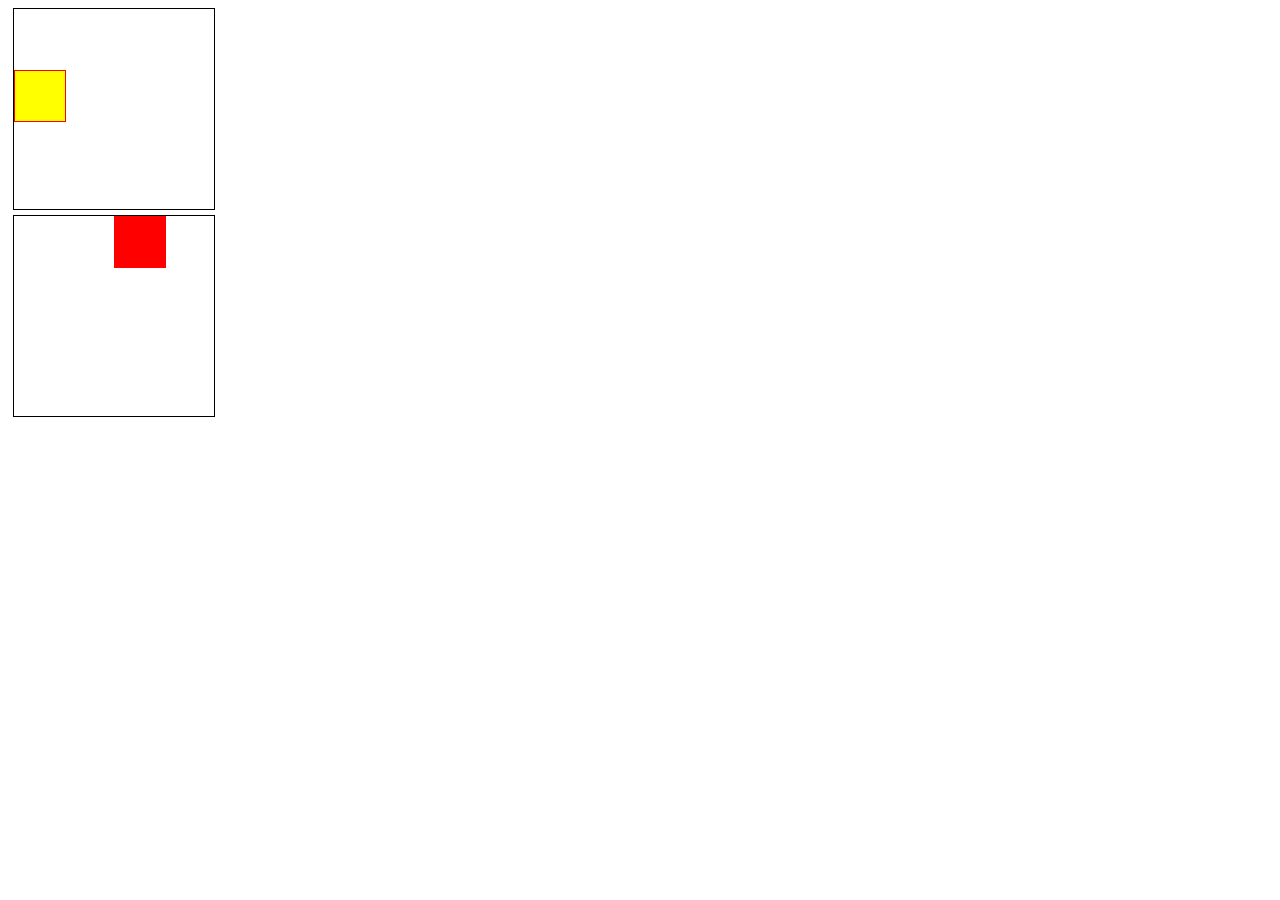
<file: Position/position.html>
<!DOCTYPE html>
<html lang="en">
<head>
    <meta charset="UTF-8">
    <meta name="viewport" content="width=device-width, initial-scale=1.0">
    <title>Position</title>
    <link rel="stylesheet" href="./abs.css">
</head>
<body>
    <section>
        <div class="container">
            <div class="row">
                <div class="col">

                </div>
                <div class="col">
                    <div class="nestedCol n1 "></div>
                    <div class="nestedCol n2 "></div>
                    
                </div>
            </div>

        </div>
    </section>
    
</body>
</html>
</file>
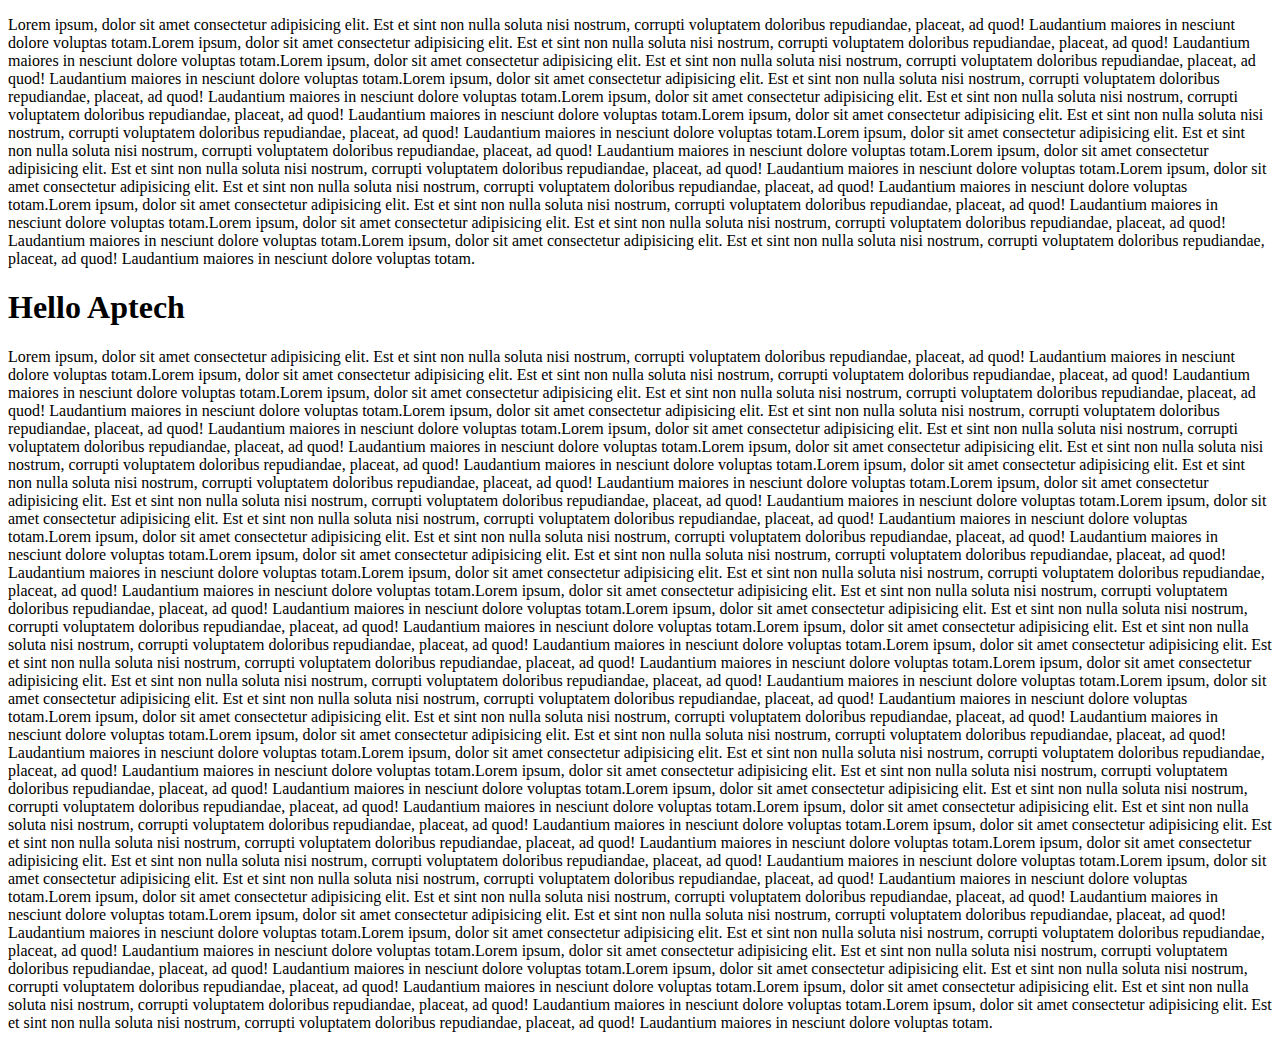
<file: Position/sticky.html>
<!DOCTYPE html>
<html lang="en">
<head>
    <meta charset="UTF-8">
    <meta name="viewport" content="width=device-width, initial-scale=1.0">
    <title>Sticky</title>
</head>
<body>
    <section>
        <div class="container">
            <div class="row">
                <div class="col c2">
                    <p>Lorem ipsum, dolor sit amet consectetur adipisicing elit. Est et sint non nulla soluta nisi nostrum, corrupti voluptatem doloribus repudiandae, placeat, ad quod! Laudantium maiores in nesciunt dolore voluptas totam.Lorem ipsum, dolor sit amet consectetur adipisicing elit. Est et sint non nulla soluta nisi nostrum, corrupti voluptatem doloribus repudiandae, placeat, ad quod! Laudantium maiores in nesciunt dolore voluptas totam.Lorem ipsum, dolor sit amet consectetur adipisicing elit. Est et sint non nulla soluta nisi nostrum, corrupti voluptatem doloribus repudiandae, placeat, ad quod! Laudantium maiores in nesciunt dolore voluptas totam.Lorem ipsum, dolor sit amet consectetur adipisicing elit. Est et sint non nulla soluta nisi nostrum, corrupti voluptatem doloribus repudiandae, placeat, ad quod! Laudantium maiores in nesciunt dolore voluptas totam.Lorem ipsum, dolor sit amet consectetur adipisicing elit. Est et sint non nulla soluta nisi nostrum, corrupti voluptatem doloribus repudiandae, placeat, ad quod! Laudantium maiores in nesciunt dolore voluptas totam.Lorem ipsum, dolor sit amet consectetur adipisicing elit. Est et sint non nulla soluta nisi nostrum, corrupti voluptatem doloribus repudiandae, placeat, ad quod! Laudantium maiores in nesciunt dolore voluptas totam.Lorem ipsum, dolor sit amet consectetur adipisicing elit. Est et sint non nulla soluta nisi nostrum, corrupti voluptatem doloribus repudiandae, placeat, ad quod! Laudantium maiores in nesciunt dolore voluptas totam.Lorem ipsum, dolor sit amet consectetur adipisicing elit. Est et sint non nulla soluta nisi nostrum, corrupti voluptatem doloribus repudiandae, placeat, ad quod! Laudantium maiores in nesciunt dolore voluptas totam.Lorem ipsum, dolor sit amet consectetur adipisicing elit. Est et sint non nulla soluta nisi nostrum, corrupti voluptatem doloribus repudiandae, placeat, ad quod! Laudantium maiores in nesciunt dolore voluptas totam.Lorem ipsum, dolor sit amet consectetur adipisicing elit. Est et sint non nulla soluta nisi nostrum, corrupti voluptatem doloribus repudiandae, placeat, ad quod! Laudantium maiores in nesciunt dolore voluptas totam.Lorem ipsum, dolor sit amet consectetur adipisicing elit. Est et sint non nulla soluta nisi nostrum, corrupti voluptatem doloribus repudiandae, placeat, ad quod! Laudantium maiores in nesciunt dolore voluptas totam.Lorem ipsum, dolor sit amet consectetur adipisicing elit. Est et sint non nulla soluta nisi nostrum, corrupti voluptatem doloribus repudiandae, placeat, ad quod! Laudantium maiores in nesciunt dolore voluptas totam.
                    <div class="col c1"><h1>Hello Aptech</h1></div>
                        Lorem ipsum, dolor sit amet consectetur adipisicing elit. Est et sint non nulla soluta nisi nostrum, corrupti voluptatem doloribus repudiandae, placeat, ad quod! Laudantium maiores in nesciunt dolore voluptas totam.Lorem ipsum, dolor sit amet consectetur adipisicing elit. Est et sint non nulla soluta nisi nostrum, corrupti voluptatem doloribus repudiandae, placeat, ad quod! Laudantium maiores in nesciunt dolore voluptas totam.Lorem ipsum, dolor sit amet consectetur adipisicing elit. Est et sint non nulla soluta nisi nostrum, corrupti voluptatem doloribus repudiandae, placeat, ad quod! Laudantium maiores in nesciunt dolore voluptas totam.Lorem ipsum, dolor sit amet consectetur adipisicing elit. Est et sint non nulla soluta nisi nostrum, corrupti voluptatem doloribus repudiandae, placeat, ad quod! Laudantium maiores in nesciunt dolore voluptas totam.Lorem ipsum, dolor sit amet consectetur adipisicing elit. Est et sint non nulla soluta nisi nostrum, corrupti voluptatem doloribus repudiandae, placeat, ad quod! Laudantium maiores in nesciunt dolore voluptas totam.Lorem ipsum, dolor sit amet consectetur adipisicing elit. Est et sint non nulla soluta nisi nostrum, corrupti voluptatem doloribus repudiandae, placeat, ad quod! Laudantium maiores in nesciunt dolore voluptas totam.Lorem ipsum, dolor sit amet consectetur adipisicing elit. Est et sint non nulla soluta nisi nostrum, corrupti voluptatem doloribus repudiandae, placeat, ad quod! Laudantium maiores in nesciunt dolore voluptas totam.Lorem ipsum, dolor sit amet consectetur adipisicing elit. Est et sint non nulla soluta nisi nostrum, corrupti voluptatem doloribus repudiandae, placeat, ad quod! Laudantium maiores in nesciunt dolore voluptas totam.Lorem ipsum, dolor sit amet consectetur adipisicing elit. Est et sint non nulla soluta nisi nostrum, corrupti voluptatem doloribus repudiandae, placeat, ad quod! Laudantium maiores in nesciunt dolore voluptas totam.Lorem ipsum, dolor sit amet consectetur adipisicing elit. Est et sint non nulla soluta nisi nostrum, corrupti voluptatem doloribus repudiandae, placeat, ad quod! Laudantium maiores in nesciunt dolore voluptas totam.Lorem ipsum, dolor sit amet consectetur adipisicing elit. Est et sint non nulla soluta nisi nostrum, corrupti voluptatem doloribus repudiandae, placeat, ad quod! Laudantium maiores in nesciunt dolore voluptas totam.Lorem ipsum, dolor sit amet consectetur adipisicing elit. Est et sint non nulla soluta nisi nostrum, corrupti voluptatem doloribus repudiandae, placeat, ad quod! Laudantium maiores in nesciunt dolore voluptas totam.Lorem ipsum, dolor sit amet consectetur adipisicing elit. Est et sint non nulla soluta nisi nostrum, corrupti voluptatem doloribus repudiandae, placeat, ad quod! Laudantium maiores in nesciunt dolore voluptas totam.Lorem ipsum, dolor sit amet consectetur adipisicing elit. Est et sint non nulla soluta nisi nostrum, corrupti voluptatem doloribus repudiandae, placeat, ad quod! Laudantium maiores in nesciunt dolore voluptas totam.Lorem ipsum, dolor sit amet consectetur adipisicing elit. Est et sint non nulla soluta nisi nostrum, corrupti voluptatem doloribus repudiandae, placeat, ad quod! Laudantium maiores in nesciunt dolore voluptas totam.Lorem ipsum, dolor sit amet consectetur adipisicing elit. Est et sint non nulla soluta nisi nostrum, corrupti voluptatem doloribus repudiandae, placeat, ad quod! Laudantium maiores in nesciunt dolore voluptas totam.Lorem ipsum, dolor sit amet consectetur adipisicing elit. Est et sint non nulla soluta nisi nostrum, corrupti voluptatem doloribus repudiandae, placeat, ad quod! Laudantium maiores in nesciunt dolore voluptas totam.Lorem ipsum, dolor sit amet consectetur adipisicing elit. Est et sint non nulla soluta nisi nostrum, corrupti voluptatem doloribus repudiandae, placeat, ad quod! Laudantium maiores in nesciunt dolore voluptas totam.Lorem ipsum, dolor sit amet consectetur adipisicing elit. Est et sint non nulla soluta nisi nostrum, corrupti voluptatem doloribus repudiandae, placeat, ad quod! Laudantium maiores in nesciunt dolore voluptas totam.Lorem ipsum, dolor sit amet consectetur adipisicing elit. Est et sint non nulla soluta nisi nostrum, corrupti voluptatem doloribus repudiandae, placeat, ad quod! Laudantium maiores in nesciunt dolore voluptas totam.Lorem ipsum, dolor sit amet consectetur adipisicing elit. Est et sint non nulla soluta nisi nostrum, corrupti voluptatem doloribus repudiandae, placeat, ad quod! Laudantium maiores in nesciunt dolore voluptas totam.Lorem ipsum, dolor sit amet consectetur adipisicing elit. Est et sint non nulla soluta nisi nostrum, corrupti voluptatem doloribus repudiandae, placeat, ad quod! Laudantium maiores in nesciunt dolore voluptas totam.Lorem ipsum, dolor sit amet consectetur adipisicing elit. Est et sint non nulla soluta nisi nostrum, corrupti voluptatem doloribus repudiandae, placeat, ad quod! Laudantium maiores in nesciunt dolore voluptas totam.Lorem ipsum, dolor sit amet consectetur adipisicing elit. Est et sint non nulla soluta nisi nostrum, corrupti voluptatem doloribus repudiandae, placeat, ad quod! Laudantium maiores in nesciunt dolore voluptas totam.Lorem ipsum, dolor sit amet consectetur adipisicing elit. Est et sint non nulla soluta nisi nostrum, corrupti voluptatem doloribus repudiandae, placeat, ad quod! Laudantium maiores in nesciunt dolore voluptas totam.Lorem ipsum, dolor sit amet consectetur adipisicing elit. Est et sint non nulla soluta nisi nostrum, corrupti voluptatem doloribus repudiandae, placeat, ad quod! Laudantium maiores in nesciunt dolore voluptas totam.Lorem ipsum, dolor sit amet consectetur adipisicing elit. Est et sint non nulla soluta nisi nostrum, corrupti voluptatem doloribus repudiandae, placeat, ad quod! Laudantium maiores in nesciunt dolore voluptas totam.Lorem ipsum, dolor sit amet consectetur adipisicing elit. Est et sint non nulla soluta nisi nostrum, corrupti voluptatem doloribus repudiandae, placeat, ad quod! Laudantium maiores in nesciunt dolore voluptas totam.Lorem ipsum, dolor sit amet consectetur adipisicing elit. Est et sint non nulla soluta nisi nostrum, corrupti voluptatem doloribus repudiandae, placeat, ad quod! Laudantium maiores in nesciunt dolore voluptas totam.Lorem ipsum, dolor sit amet consectetur adipisicing elit. Est et sint non nulla soluta nisi nostrum, corrupti voluptatem doloribus repudiandae, placeat, ad quod! Laudantium maiores in nesciunt dolore voluptas totam.Lorem ipsum, dolor sit amet consectetur adipisicing elit. Est et sint non nulla soluta nisi nostrum, corrupti voluptatem doloribus repudiandae, placeat, ad quod! Laudantium maiores in nesciunt dolore voluptas totam.Lorem ipsum, dolor sit amet consectetur adipisicing elit. Est et sint non nulla soluta nisi nostrum, corrupti voluptatem doloribus repudiandae, placeat, ad quod! Laudantium maiores in nesciunt dolore voluptas totam.Lorem ipsum, dolor sit amet consectetur adipisicing elit. Est et sint non nulla soluta nisi nostrum, corrupti voluptatem doloribus repudiandae, placeat, ad quod! Laudantium maiores in nesciunt dolore voluptas totam.Lorem ipsum, dolor sit amet consectetur adipisicing elit. Est et sint non nulla soluta nisi nostrum, corrupti voluptatem doloribus repudiandae, placeat, ad quod! Laudantium maiores in nesciunt dolore voluptas totam.
                    </p>
                </div>
            </div>
        </div>
    </section>
    
</body>
</html>
</file>
<file: Nav/style.css>
header .container{
    height: 100px;
    /* border: 1px solid green; */
    border-bottom: 1px solid gainsboro;
   
}
header .container .row{
    /* border: 1px solid red; */
    height: inherit;
    width: 90%;
    margin: 0 auto;
    display: flex;
}
.col1{
    width: 15%;
    height: inherit;
    /* background-color: yellow; */
}
.col2{
    width: 70%;
    height: inherit;
    /* background-color: orange; */
}
.col3{
    width: 15%;
    height: inherit;
    /* background-color: yellowgreen; */
}
.col2 .nav ul{
    /* background-color: gray; */
    padding: 10px;
    position: relative;
    top: 10px;
}
.col2 .nav ul li{
    display: inline;
    /* color: white;
    background-color: black; */
    padding: 10px;
    margin-left: 25px;
}
.col3 .btn{
    background-color: hsl(358, 50%, 46%);
    height: 50%;
    width: 150px;
    position: relative;
    top: 10px;
    border-radius: 5px;
    color: white;
    font-weight: bold;
}
.col3 .btn p{
    position: relative;
    top: 15px;
    text-align: center;
}
</file>
<file: Position/abs.css>
.col{
    height: 200px;
    width: 200px;
    border: 1px solid black;
    margin: 5px;
}
.col .nestedCol{
    height: 50px;
    width: 50px;
    border: 1px solid red;
}
.n1{
    background-color: yellow;
    position:absolute;
    top: 70px;

}
.n2{
    background-color: red;
    position: relative;
    left:100px;
}
</file>
